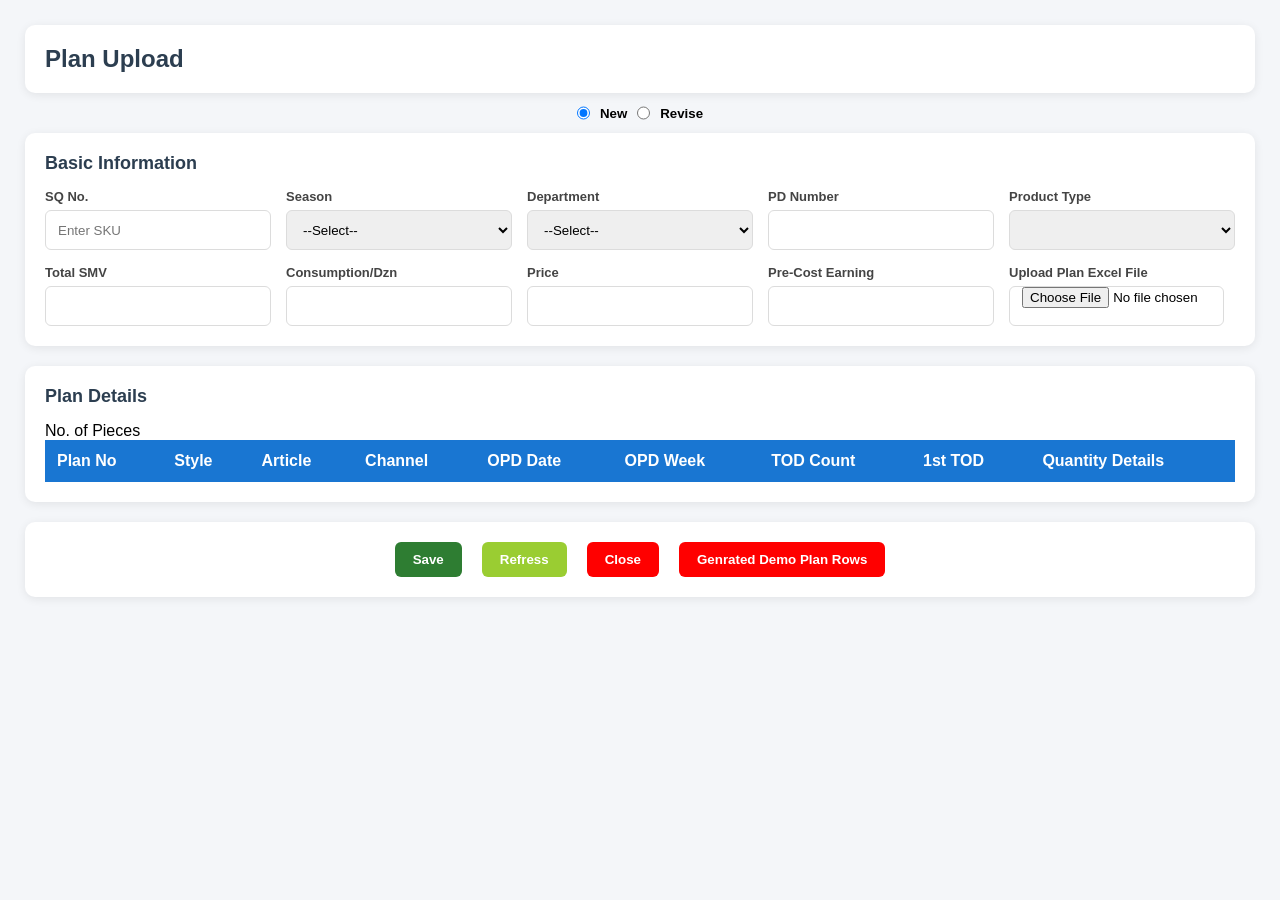
<file: OPD_TOD_Plan_Upload.html>
<!DOCTYPE html>
<html lang="en">
<head>
<meta charset="UTF-8">
<meta name="viewport" content="width=device-width, initial-scale=1.0">
<title>SKU Based Plan Upload</title>

<style>

*{
    margin:0;
    padding:0;
    box-sizing:border-box;
    font-family:Segoe UI, Arial, sans-serif;
}

body{
    background:#f4f6f9;
    padding:25px;
}

.container{
    max-width:1600px;
    margin:auto;
}

.page-header{
    background:white;
    padding:20px;
    border-radius:10px;
    margin-bottom: 0px;
    box-shadow:0 2px 10px rgba(0,0,0,.08);
}

.page-header h1{
    font-size:24px;
    color:#2c3e50;
}

.card{
    background:white;
    border-radius:10px;
    padding:20px;
    box-shadow:0 2px 10px rgba(0,0,0,.08);
    margin-bottom:20px;
}

.card-title{
    font-size:18px;
    font-weight:600;
    margin-bottom:15px;
    color:#2c3e50;
}

.form-grid{
    display:grid;
    grid-template-columns:repeat(auto-fit,minmax(220px,1fr));
    gap:15px;
}

.form-group{
    display:flex;
    flex-direction:column;
}

label{
    margin-bottom:6px;
    font-size:13px;
    font-weight:600;
    color:#444;
}

input,
select{
    height:40px;
    border:1px solid #dcdcdc;
    border-radius:6px;
    padding:0 12px;
}

input:focus,
select:focus{
    outline:none;
    border-color:#1976d2;
}

.action-bar{
    display:flex;
    gap:10px;
    margin-top:20px;
    flex-wrap:wrap;
}

button{
    border:none;
    padding:10px 18px;
    border-radius:6px;
    cursor:pointer;
    font-weight:600;
}

.primary{
    background:#1976d2;
    color:white;
}

.secondary{
    background:#eceff1;
}

.success{
    background:#2e7d32;
    color:white;
}

table{
    width:100%;
    border-collapse:collapse;
}

th{
    background:#1976d2;
    color:white;
    padding:12px;
    text-align:left;
}

td{
    padding:12px;
    border-bottom:1px solid #eee;
}

tr:hover{
    background:#f7fbff;
}

.badge{
    background:#e3f2fd;
    color:#1565c0;
    padding:4px 10px;
    border-radius:20px;
    font-size:12px;
}

.modal{
    display:none;
    position:fixed;
    inset:0;
    background:rgba(0,0,0,.5);
    justify-content:center;
    align-items:center;
}

.modal-content{
    width:700px;
    max-width:95%;
    background:white;
    border-radius:10px;
    padding:20px;
}

.modal-header{
    display:flex;
    justify-content:space-between;
    align-items:center;
    margin-bottom:15px;
}

.close-btn{
    background:red;
    color:white;
}

.small-table th{
    background:#455a64;
}


.info{
    background:#f1f8e9;
    border-left:4px solid #689f38;
    padding:12px;
    margin-top:15px;
}

</style>
</head>

<body>

<div class="container">

    <div class="page-header">
        <h1>Plan Upload</h1>
    </div>
    <div style="display: flex; gap: 10px; align-items: center; justify-content: center;">
        <input type="radio" name="status" value="new" checked><h5>New</h5> <input type="radio" name="status" value="revise"><h5>Revise</h5> 
    </div>

    <div class="card">

        <div class="card-title">Basic Information</div>

        <div class="form-grid">
            <div class="form-group" id="skuContainer">
                <label>SQ No.</label>

                <!-- Default: text input -->
                <input type="text" id="skuInput" placeholder="Enter SKU">

                <!-- Dropdown (hidden by default) -->
                <select id="skuSelect" style="display:none;">
                    <option value="">Select SQ No.</option>
                    <option value="SKU001">SKU001</option>
                    <option value="SKU002">SKU002</option>
                    <option value="SKU003">SKU003</option>
                </select>
            </div>

            <div class="form-group">
                <label>Season</label>
                <select id="ddlDepartment0" class="form-control select2 Department select2-hidden-accessible" tabindex="-1" aria-hidden="true"> 
                    <option value="-1">--Select--</option><option value="20">Winter(Win)</option><option value="21">Summer(SUM)</option><option value="22">General(GEN)</option><option value="43">Season-1(S-1)</option><option value="44">Season-3(S-3)</option><option value="74">0-2021(202101)</option><option value="76">1-2021</option><option value="77">2-2021</option><option value="78">3-2021</option><option value="79">4-2021</option><option value="80">5-2021</option><option value="82">6-2021</option><option value="83">7-2021</option><option value="84">8-2021</option><option value="85">9-2021</option><option value="86">0-2021</option><option value="87">0-2022(202200)</option><option value="88">1-2022(202201)</option><option value="90">2-2022(202202)</option><option value="91">3-2022(202203)</option><option value="92">4-2022(202204)</option><option value="93">5-2022(202205)</option><option value="94">6-2022(202206)</option><option value="96">7-2023(202307)</option><option value="99">8-2023(202308)</option><option value="105">9-2024(202409)</option><option value="107">0-2025(202500)</option><option value="108">1-2025(202501)</option><option value="109">4-2026(202604)</option><option value="110">3-2026(202603)</option><option value="111">4-2027(202704)</option><option value="112">5-2027(202705)</option><option value="113">6-2028(202806)</option><option value="114">7-2028(202807)</option><option value="115">8-2029(202908)</option><option value="116">9-2029(202909)</option><option value="232">0-2024(202400)</option><option value="498">2-2025(202502)</option><option value="499">3-2025(202503)</option>
                </select>
            </div>

            <div class="form-group">
                <label>Department</label>
                <select name="department" id="department">
                    <option value="-1">--Select--</option>
                    <option value="51">8748 (Division 16)</option>
                    <option value="53">Baby Girls (6525)</option>
                    <option value="54">Baby Girls (7050)</option>
                    <option value="55">Baby Girls (7814)</option>
                    <option value="56">Baby Boys (6545)</option>
                    <option value="57">Newborn (6564)</option>
                    <option value="58">Young Boys (8748)</option>
                    <option value="59">Small H&amp;M Boys (7648)</option>
                    <option value="60">H&amp;M boys (7848)</option>
                    <option value="61">Lic. Boys (7659)</option>
                    <option value="62">Boys NW (4215)</option>
                    <option value="63">Young Girls (8716)</option>
                    <option value="64">Small Girls (7616)</option>
                    <option value="65">Lic. Girls (8815)</option>
                    <option value="66">Lic. Girls (7819)</option>
                    <option value="67">Girls NW (7922)</option>
                    <option value="68">Girls NW (7932)</option>
                    <option value="69">H&amp;M Accessories (2950)</option>
                    <option value="70">H&amp;M Accessories (4212)</option>
                    <option value="71">H&amp;M Accessories (4312)</option>
                    <option value="96">Boys (8854)</option>
                    <option value="97">Young Girl (7854)</option>
                    <option value="98">H&amp;M BOYS (7878)</option>
                    <option value="99">Newborn PJ (6563)</option>
                    <option value="100">Nightwear (4225)</option>
                    <option value="102">Small Girls (7820)</option>
                    <option value="143">Baby (6289)</option>
                    <option value="152">Boys (7879)</option>
                    <option value="154">Young Girl (7821)</option>
                    <option value="330">Ladies Divided (1347)</option>
                    <option value="331">Divided Fancy (1640)</option>
                    <option value="336">Baby Girls (6287)</option>
                    <option value="454">Baby Girls (7652)</option>
                </select>
            </div>

            <div class="form-group">
                <label>PD Number</label>
                <input type="text">
            </div>

            <div class="form-group">
                <label>Product Type</label>
                <select name="productType" id="productType">
                    <option value="" disabled>Select Product Type</option>
                </select>
            </div>

            <div class="form-group">
                <label>Total SMV</label>
                <input type="number">
            </div>

            <div class="form-group">
                <label>Consumption/Dzn</label>
                <input type="number">
            </div>

            <div class="form-group">
                <label>Price</label>
                <input type="number">
            </div>

            <div class="form-group">
                <label>Pre-Cost Earning</label>
                <input type="number">
            </div>

            <div class="form-group">
                <label for="">Upload Plan Excel File</label>
                    <input type="file" accept=".xlsx,.xls" id="excelFile" style="width: 95%;">
            </div>

        </div>

    </div>



    <div class="card">

        <div class="card-title">Plan Details</div>

        <table>

            <thead>
            <tr>
                <th>Plan No</th>
                <th>Style</th>
                <th>Article</th>
                <th>Channel</th>
                <th>OPD Date</th>
                <th>OPD Week</th>
                <th>TOD Count</th>
                <th>1st TOD</th>
                <tn>No. of Pieces</tn>
                <th>Quantity Details</th>
            </tr>
            </thead>

            <tbody id="planTableBody">

            </tbody>

        </table>

    </div>

</div>

<div class="modal" id="qtyModal">

    <div class="modal-content">

        <div class="modal-header">
            <h3>TOD Quantity Details</h3>
            <button class="close-btn" onclick="closeModal()">Close</button>
        </div>

        <table class="small-table">

            <thead>
            <tr>
                <th>TOD Date</th>
                <th>TOD Week</th>
                <th>Quantity</th>
            </tr>
            </thead>

            <tbody id="qtyTableBody">

            </tbody>

        </table>

    </div>

</div>
 
<div class="card" style="display: flex; align-items: center; justify-content: center; gap: 20px;">
    <button class="success">Save</button>
    <button class="success" style="background-color: yellowgreen;">Refress</button>
    <button class="close-btn" >Close</button>
    <button class="close-btn" onclick="generatePlans()" >Genrated Demo Plan Rows</button>

    
</div>

<script>

const qtyData = {
    PLAN001:[
        {week:"W30",qty:1200},
        {week:"W31",qty:1500},
        {week:"W32",qty:1800},
        {week:"W33",qty:1000}
    ],
    PLAN002:[
        {week:"W35",qty:2000},
        {week:"W36",qty:1500},
        {week:"W37",qty:1700}
    ]
};

const radios = document.querySelectorAll('input[name="status"]');
const textInput = document.getElementById("skuInput");
const selectInput = document.getElementById("skuSelect");

radios.forEach(radio => {
    radio.addEventListener("change", function () {
        if (this.value === "revise") {
            // show dropdown
            textInput.style.display = "none";
            selectInput.style.display = "block";
        } else {
            // show text input
            textInput.style.display = "block";
            selectInput.style.display = "none";
        }
    });
});

function generatePlans(){

    const tbody = document.getElementById("planTableBody");

    tbody.innerHTML = `

    <tr>
        <td>PLAN001</td>
        <td><input type="text" value="STYLE-1001"></td>
        <td><input type="text" value="17-402"></td>
        <td><select class="badge"> <option selected>Online</option> <option >Store</option></select></td>
        <td><input type="date" value="2026-06-16"></td>
        <td>4</td>
        <td>W30</td>
        <td>
            <button class="primary"
                onclick="showQty('PLAN001')">
                View
            </button>
        </td>
    </tr>

    <tr>
        <td>PLAN002</td>
        <td><input type="text" value="STYLE-1001"></td>
        <td><input type="text" value="17-402"></td>
        <td><select class="badge"> <option >Online</option> <option selected>Store</option></select></td>
        <td><input type="date" value="2026-08-05"</td>
        <td>3</td>
        <td>W35</td>
        <td>
            <button class="primary"
                onclick="showQty('PLAN002')">
                View
            </button>
        </td>
    </tr>

    `;
}
document.getElementById("excelFile").addEventListener("change", generatePlans);

function showQty(planNo){

    let rows = "";

    qtyData[planNo].forEach(item=>{

        rows += `
        <tr>
            <td style="width: 50%;"><select style="width: 80%;"> <option selected>${item.week}</option> </select></td>
            <td style="width: 50%;"><input style="width: 80%;" value="${item.qty}" type="number"></td>
        </tr>
        `;

    });

    document.getElementById("qtyTableBody").innerHTML = rows;

    document.getElementById("qtyModal").style.display="flex";
}

function closeModal(){
    document.getElementById("qtyModal").style.display="none";
}

</script>

</body>
</html>
</file>
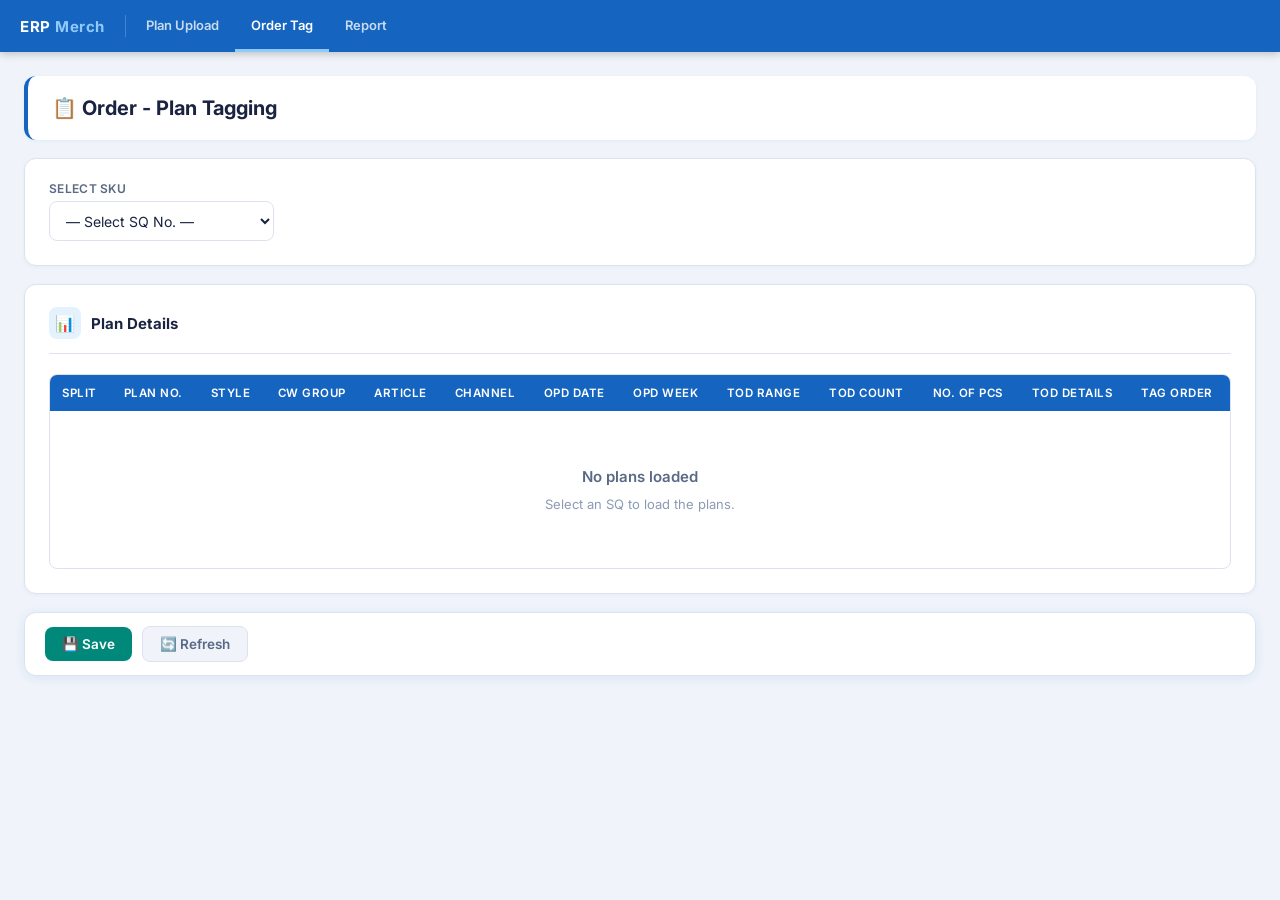
<file: Order_Tag.html>
<!DOCTYPE html>
<html lang="en">
<head>
<meta charset="UTF-8">
<meta name="viewport" content="width=device-width, initial-scale=1.0">
<title>Plan Upload · ERP Merchandising</title>
<link rel="stylesheet" href="common.css">
<style>
    .channel-select:hover
    {
        background:var(--accent);
        color:white;
    }
</style>

</head>

<body>

<!-- NAV -->
<nav class="topnav">
  <span class="topnav-logo"><a style="text-decoration: none; color: inherit;" href="index.html">ERP <span>Merch</span></a></span>
  <div class="nav-sep"></div>
  <a class="nav-link" href="Plan_Upload.html">Plan Upload</a>
  <a class="nav-link active" href="Order_Tag.html">Order Tag</a>
  <a class="nav-link " href="Report.html">Report</a>
</nav>


<div class="wrapper">

  <!-- PAGE HEADER -->
    <div class="page-header">
        <div class="page-header-left">
            <h1>📋 Order - Plan Tagging</h1>
        </div>
    </div>

  <!-- BASIC INFO CARD -->
    <div class="card">
        <div class="form-grid">

            <div class="form-group">
                <label>Select SKU</label>
                <select id="skuSelect" onchange="onSQSelected(this.value)">
                    <option value="">— Select SQ No. —</option>
                    <option value="SQ0132555">SQ0132555</option>
                    <option value="SQ0180451">SQ0180451</option>
                    <option value="SQ0143636">SQ0143636</option>
                </select>
            </div>
        </div>
    </div>

  <!-- PLAN TABLE -->
  <div class="card">
    <div class="card-header">
      <div class="card-header-icon">📊</div>
      <div>
        <div class="card-title">Plan Details</div>
      </div>
    </div>
    <div class="table-wrapper">
      <table>
        <thead>
          <tr>
            <th>Split</th>
            <th>Plan No.</th>
            <th>Style</th>
            <th>CW Group</th>
            <th>Article</th>
            <th>Channel</th>
            <th>OPD Date</th>
            <th>OPD Week</th>
            <th>TOD Range</th>
            <th>TOD Count</th>
            <th>No. of Pcs</th>
            <th>TOD Details</th>
            <th>Tag Order</th>
          </tr>
        </thead>
        <tbody id="planTableBody">
          <tr id="emptyRow">
            <td colspan="16">
              <div class="empty-state">
                <h3>No plans loaded</h3>
                <p>Select an SQ to load the plans.</p>
              </div>
            </td>
          </tr>
        </tbody>
      </table>
    </div>
  </div>

  <!-- ACTION BAR -->
    <div class="action-bar">
        <button class="btn btn-success" onclick="savePlan()">💾 Save </button>
        <button class="btn btn-ghost" onclick="refreshPage()">🔄 Refresh</button>
    </div>
</div>

<!-- TOD MODAL -->
<div class="modal-overlay" id="qtyModal">
  <div class="modal-box">
    <div class="modal-head">
      <div class="modal-head-left">
        <h3>TOD Quantity Details</h3>
        <span class="plan-badge" id="modalPlanBadge"></span>
      </div>
    </div>
    <div class="modal-body">
      <div class="table-wrapper" style="border-radius:8px">
        <table class="qty-table">
        <colgroup>
            <col style="width:30px;">
            <col style="width:110px;">
            <col style="width:160px;">
            <col style="width:120px;">
            <col style="width:30px;">
        </colgroup>
          <thead>
            <tr>
              <th>#</th><th>TOD Week</th><th>TOD Date</th>
              <th>Qty (Pcs)</th>
              <th></th>
            </tr>
          </thead>
          <tbody id="qtyTableBody"></tbody>
        </table>
      </div>
      <div class="qty-total">
        <div class="qty-total-item"><span>Total Qty (Pcs)</span><span id="qtyModalTotalPcs">0</span></div>

      </div>
    </div>
    <div class="modal-foot">
      <button class="btn btn-ghost" onclick="closeModal()">Cancel</button>
      <button class="btn btn-primary" onclick="saveModalQty()">✓ Apply</button>
    </div>
  </div>
</div>

<div class="toast-container" id="toastContainer"></div>

<script src="Demo_Data.js"></script>


<script>
    const planTodStore = {};
    let activePlanNo = null;

    function onSQSelected(sqNo) {
  if (!sqNo) {
    document.getElementById("sqBanner").classList.remove("visible");
    clearAll(true);
    return;
  }
  const data = SQ_DB[sqNo];
  if (!data) { showToast("⚠️ No data found for " + sqNo, "warning"); return; }

  loadPlansFromDB(data.plans);

}

// ═══════════════════════════════════════════════════════════════
//  LOAD PLANS INTO TABLE
// ═══════════════════════════════════════════════════════════════
function loadPlansFromDB(plans) {
  // Deep-clone into live store
  plans.forEach(p => { planTodStore[p.planNo] = JSON.parse(JSON.stringify(p.tods)); });
  const tbody = document.getElementById("planTableBody");
  tbody.innerHTML = "";
  plans.forEach(p => tbody.appendChild(buildRow(p)));
}

// ═══════════════════════════════════════════════════════════════
//  BUILD A PLAN ROW
// ═══════════════════════════════════════════════════════════════
function calcNoPieces(tods) {
  const tp = tods.reduce((s,t) => s + (t.qtyPcs   || 0), 0);
  const tk = tods.reduce((s,t) => s + (t.qtyPacks || 0), 0);
  return tk ? Math.max(1, Math.min(10, Math.round(tp / tk))) : 2;
}

function buildNoPiecesSelect(val) {
  return `<select style="height:30px;font-size:12.5px;padding:0 6px;width:64px;" disabled>${
    Array.from({length:10},(_,i)=>i+1).map(v=>`<option${v===val?" selected":""}>${v}</option>`).join("")
  }</select>`;
}

function buildRow(p) {
  const tods       = planTodStore[p.planNo] || [];
  const totalPcs   = tods.reduce((s,t)=>s+(t.qtyPcs  ||0),0);
  const totalPacks = tods.reduce((s,t)=>s+(t.qtyPacks||0),0);
  const noPieces   = calcNoPieces(tods);

  const tr = document.createElement("tr");
  tr.dataset.planNo = p.planNo;
  tr.innerHTML = `
    <td><button class="channel-select" onclick="SplitPlan(this)">Split</button></td>
    <td><span class="plan-no">${p.planNo}</span></td>
    <td style="max-width:150px;font-size:12px;color:var(--text-secondary)"><input disabled type="text" value="${p.productDev}" style="min-width:96px"></td>
    <td style="max-width:180px;font-size:12px"><input type="text" disabled value="${p.colourwayGroup}" style="min-width:96px"></td>
    <td><input type="text" disabled value="${p.article}" style="min-width:50px"></td>
    <td>
      <select class="channel-select" disabled>
        <option${p.channel==="Online"?" selected":""}>Online</option>
        <option${p.channel==="Store"?" selected":""}>Store</option>
      </select>
    </td>
    <td><input disabled type="date" value="${p.opdDate}" style="min-width:100px" onchange="updateOpdWeek(this)"></td>
    <td><span class="week-badge opd-week-badge">${p.opdWeek}</span></td>
    <td style="font-size:11.5px;color:var(--text-muted);white-space:nowrap" class="tod-range">${p.todRange||"—"}</td>
    <td><span class="tod-count">${tods.length}</span></td>
    <td class="no-pieces-cell">${buildNoPiecesSelect(noPieces)}</td>
    <td>
      <button class="btn-qty" onclick="showQty('${p.planNo}','${p.channel}')">${totalPcs.toLocaleString()}</button>
    </td>
    <td>
        <select>
            <option>Select Order</option>
            <option>65416-6524</option>
            <option>65416-6524</option>
            <option>65416-6524</option>
        </select>
    </td>
  `;
  return tr;
}



//Split
function splitQty(qty) {
    qty = parseInt(String(qty).replace(/,/g, ""), 10) || 0;

    return [
        Math.ceil(qty / 2),
        Math.floor(qty / 2)
    ];
}

function formatNumber(num) {
    return num.toLocaleString("en-US");
}
function SplitPlan(btn) {

    const parentRow = btn.closest("tr");
    if (!parentRow) return;

    const parentPlan = parentRow.querySelector(".plan-no").textContent.trim();

    const childPlan1 = parentPlan + "-1";
    const childPlan2 = parentPlan + "-2";

    //-----------------------------------------
    // Clone rows
    //-----------------------------------------
    const row1 = parentRow.cloneNode(true);
    const row2 = parentRow.cloneNode(true);

    //-----------------------------------------
    // Update Plan Numbers
    //-----------------------------------------
    row1.querySelector(".plan-no").textContent = childPlan1;
    row2.querySelector(".plan-no").textContent = childPlan2;

    row1.dataset.planNo = childPlan1;
    row2.dataset.planNo = childPlan2;

    //-----------------------------------------
    // Get Channel
    //-----------------------------------------
    const channel =
        parentRow.querySelector(".channel-select")?.value || "Online";

    //-----------------------------------------
    // Split TOD Store
    //-----------------------------------------
    const originalData = structuredClone(planTodStore[parentPlan] || []);

    const data1 = structuredClone(originalData);
    const data2 = structuredClone(originalData);

    let total1 = 0;
    let total2 = 0;

    data1.forEach((item, i) => {

        const [q1, q2] = splitQty(item.qtyPcs);

        data1[i].qtyPcs = q1;
        data2[i].qtyPcs = q2;

        total1 += q1;
        total2 += q2;

    });

    planTodStore[childPlan1] = data1;
    planTodStore[childPlan2] = data2;

    delete planTodStore[parentPlan];

    //-----------------------------------------
    // Qty Buttons
    //-----------------------------------------
    const btn1 = row1.querySelector(".btn-qty");
    const btn2 = row2.querySelector(".btn-qty");

    btn1.textContent = formatNumber(total1);
    btn2.textContent = formatNumber(total2);

    btn1.setAttribute(
        "onclick",
        `showQty('${childPlan1}','${channel}')`
    );

    btn2.setAttribute(
        "onclick",
        `showQty('${childPlan2}','${channel}')`
    );

    //-----------------------------------------
    // TOD Count
    //-----------------------------------------
    row1.querySelector(".tod-count").textContent = data1.length;
    row2.querySelector(".tod-count").textContent = data2.length;

    //-----------------------------------------
    // TOD Range
    //-----------------------------------------
    if (data1.length) {

        const minWeek = data1[0].week.split(" ")[0];
        const maxWeek = data1[data1.length - 1].week;

        row1.querySelector(".tod-range").textContent =
            `${minWeek} - ${maxWeek}`;

        row2.querySelector(".tod-range").textContent =
            `${minWeek} - ${maxWeek}`;
    }
    //-----------------------------------------
    // No Pieces
    //-----------------------------------------
/*     const npc1 = row1.querySelector(".no-pieces-cell");
    console.log(npc1);
    const npc2 = row2.querySelector(".no-pieces-cell");

    if (npc1)
        npc1.innerHTML = buildNoPiecesSelect(calcNoPieces(data1));

    if (npc2)
        npc2.innerHTML = buildNoPiecesSelect(calcNoPieces(data2)); */

    //-----------------------------------------
    // Insert & Remove
    //-----------------------------------------
    parentRow.parentNode.insertBefore(row1, parentRow);
    parentRow.parentNode.insertBefore(row2, parentRow);
    parentRow.remove();

    showToast(
        `${parentPlan} split into ${childPlan1} and ${childPlan2}`,
        "success"
    );

}



// ═══════════════════════════════════════════════════════════════
//  MODAL
// ═══════════════════════════════════════════════════════════════
function showQty(planNo, channel) {
  activePlanNo = planNo;
  document.getElementById("modalPlanBadge").textContent    = planNo;
  renderQtyRows(planTodStore[planNo] || []);
  document.getElementById("qtyModal").classList.add("open");
}

function weekOpts(selected) {
  let out = "";
  for (let yr = 2025; yr <= 2027; yr++)
    for (let w = 1; w <= 52; w++) {
      const v = "w" + w + " " + yr;
      out += `<option${v===selected?" selected":""}>${v}</option>`;
    }
  return out;
}

function renderQtyRows(data) {
  const tbody = document.getElementById("qtyTableBody");
  tbody.innerHTML = "";
  data.forEach((item, idx) => {
    const tr = document.createElement("tr");
    tr.innerHTML = `
      <td style="color:var(--text-muted);font-size:11.5px;font-weight:600;">${idx+1}</td>
      <td><select onchange="recalcModal()" class="tod-week" disabled >${weekOpts(item.week)}</select></td>
      <td><input type="date" value="${item.date||""}" disabled onchange="updateTODWeek(this)" ></td>
      <td><input type="number" value="${item.qtyPcs||0}" disabled min="0" oninput="recalcModal()"></td>
      <td><button class="btn-del" onclick="deleteTODRow(this)" title="Remove">✕</button>
    `;
    tbody.appendChild(tr);
  });
  recalcModal();
}
function recalcModal() {
  let tp = 0, tk = 0;
  document.querySelectorAll("#qtyTableBody tr").forEach(r => {
    const ins = r.querySelectorAll("input[type='number']");
    tp += parseInt(ins[0]?.value)||0;
  });
  document.getElementById("qtyModalTotalPcs").textContent   = tp.toLocaleString();
}

function deleteTODRow(btn) {
  btn.closest("tr").remove();
  recalcModal();
}


function saveModalQty() {
  const rows    = document.querySelectorAll("#qtyTableBody tr");
  const updated = Array.from(rows).map(r => {
    const sel  = r.querySelector("select");
    const ins  = r.querySelectorAll("input[type='number']");
    const dIn  = r.querySelector("input[type='date']");
    return { week:sel?.value||"", date:dIn?.value||"",
             qtyPcs:parseInt(ins[0]?.value)||0 };
  });
  planTodStore[activePlanNo] = updated;

  const planRow = document.querySelector(`tr[data-plan-no="${activePlanNo}"]`);
  if (planRow) {
    const tp = updated.reduce((s,t)=>s+t.qtyPcs,0);
    planRow.querySelector(".tod-count").textContent = updated.length;

    const minWeekRow = updated.reduce((a, b) => {
        const getWeek = (w) => 
            parseInt(w.week.split(" ")[0].replace("w", ""));
        return getWeek(b) < getWeek(a) ? b : a;
    });
    const minWeek = minWeekRow.week.split(" ")[0];

    const maxWeekRow = updated.reduce((a, b) => {
        const getWeek = (w) => 
            parseInt(w.week.split(" ")[0].replace("w", ""));
        return getWeek(b) > getWeek(a) ? b : a;
    });

    const maxWeek = maxWeekRow.week;

    planRow.querySelector(".tod-range").textContent = minWeek + ' - ' + maxWeek;
    
    const btn = planRow.querySelector(".btn-qty");
    if (btn) btn.innerHTML = `${tp.toLocaleString()}`;
    const npc = planRow.querySelector(".no-pieces-cell");
    if (npc) npc.innerHTML = buildNoPiecesSelect(calcNoPieces(updated));
  }
  closeModal();
  showToast("✅ TOD quantities updated for " + activePlanNo, "success");
}

function closeModal() { document.getElementById("qtyModal").classList.remove("open"); }
document.getElementById("qtyModal").addEventListener("click", e => { if (e.target===document.getElementById("qtyModal")) closeModal(); });



function refreshPage() {
  console.log(document.getElementById("skuSelect").value);
    onSQSelected(document.getElementById("skuSelect").value);
  }

function showToast(msg, type="success") {
  const c  = document.getElementById("toastContainer");
  const el = document.createElement("div");
  el.className = "toast "+type;
  el.textContent = msg;
  c.appendChild(el);
  setTimeout(()=>el.remove(), 3200);
}


</script>

</body>
</html>
</file>
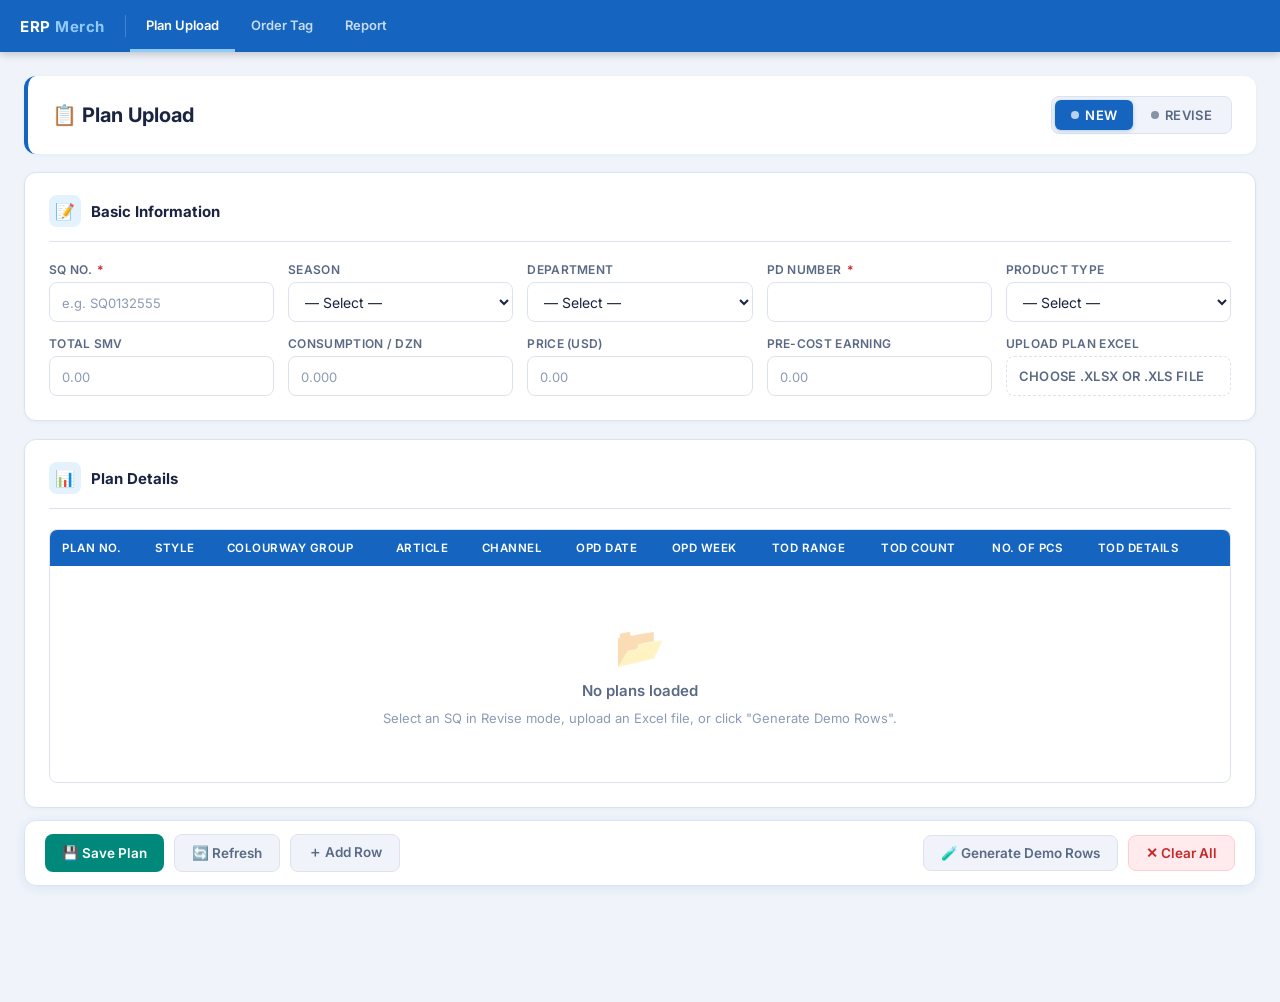
<file: Plan_Upload.html>
<!DOCTYPE html>
<html lang="en">
<head>
<meta charset="UTF-8">
<meta name="viewport" content="width=device-width, initial-scale=1.0">
<title>Plan Upload · ERP Merchandising</title>
<link rel="stylesheet" href="common.css">
</head>
<body>

<!-- NAV -->
<nav class="topnav">
  <span class="topnav-logo"><a style="text-decoration: none; color: inherit;" href="index.html">ERP <span>Merch</span></a></span>
  <div class="nav-sep"></div>
  <a class="nav-link active" href="Plan_Upload.html">Plan Upload</a>
  <a class="nav-link" href="Order_Tag.html">Order Tag</a>
  <a class="nav-link " href="Report.html">Report</a>
</nav>

<div class="wrapper">

  <!-- PAGE HEADER -->
  <div class="page-header">
    <div class="page-header-left">
      <h1>📋 Plan Upload</h1>
    </div>
    <div class="mode-toggle">
      <input type="radio" name="status" id="mode-new" value="new" checked>
      <label for="mode-new"><span class="mode-dot"></span> New</label>
      <input type="radio" name="status" id="mode-revise" value="revise">
      <label for="mode-revise"><span class="mode-dot"></span> Revise</label>
    </div>
  </div>

  <!-- BASIC INFO CARD -->
  <div class="card">
    <div class="card-header">
      <div class="card-header-icon">📝</div>
      <div>
        <div class="card-title">Basic Information</div>
      </div>
    </div>

    <div class="form-grid">

      <!-- SQ No -->
      <div class="form-group">
        <label>SQ No. <span class="req">*</span></label>
        <input type="text" id="skuInput" placeholder="e.g. SQ0132555">
        <select id="skuSelect" style="display:none;" onchange="onSQSelected(this.value)">
          <option value="">— Select SQ No. —</option>
          <option value="SQ0132555">SQ0132555</option>
          <option value="SQ0180451">SQ0180451</option>
          <option value="SQ0143636">SQ0143636</option>
        </select>
      </div>

      <!-- Season -->
      <div class="form-group">
        <label>Season</label>
        <select id="ddlSeason">
          <option value="-1">— Select —</option>
          <option value="108">1-2025 (202501)</option>
          <option value="498">2-2025 (202502)</option>
          <option value="499">3-2025 (202503)</option>
          <option value="109">4-2026 (202604)</option>
          <option value="110">3-2026 (202603)</option>
          <option value="20">Winter (Win)</option>
          <option value="21">Summer (SUM)</option>
          <option value="22">General (GEN)</option>
        </select>
      </div>

      <!-- Department -->
      <div class="form-group">
        <label>Department</label>
        <select id="department">
          <option value="-1">— Select —</option>
          <option value="57">Newborn (6564)</option>
          <option value="56">Baby Boys (6545)</option>
          <option value="53">Baby Girls (6525)</option>
          <option value="54">Baby Girls (7050)</option>
          <option value="58">Young Boys (8748)</option>
          <option value="59">Small H&amp;M Boys (7648)</option>
          <option value="60">H&amp;M Boys (7848)</option>
          <option value="63">Young Girls (8716)</option>
          <option value="64">Small Girls (7616)</option>
          <option value="69">H&amp;M Accessories (2950)</option>
          <option value="330">Ladies Divided (1347)</option>
          <option value="331">Divided Fancy (1640)</option>
        </select>
      </div>

      <!-- PD Number -->
      <div class="form-group">
        <label>PD Number <span class="req">*</span></label>
        <input type="text" id="pdNumber">
      </div>

      <!-- Product Type -->
      <div class="form-group">
        <label>Product Type</label>
        <select id="productType">
          <option value="">— Select —</option>
          <option value="knit">Knit</option>
          <option value="woven">Woven</option>
          <option value="denim">Denim</option>
          <option value="set">Set</option>
          <option value="outerwear">Outerwear</option>
          <option value="accessories">Accessories</option>
        </select>
      </div>

      <!-- Total SMV -->
      <div class="form-group">
        <label>Total SMV</label>
        <input type="number" id="totalSMV" placeholder="0.00" step="0.01" min="0">
      </div>

      <!-- Consumption -->
      <div class="form-group">
        <label>Consumption / Dzn</label>
        <input type="number" id="consumption" placeholder="0.000" step="0.001" min="0">
      </div>

      <!-- Price -->
      <div class="form-group">
        <label>Price (USD)</label>
        <input type="number" id="price" placeholder="0.00" step="0.01" min="0">
      </div>

      <!-- Pre-Cost Earning -->
      <div class="form-group">
        <label>Pre-Cost Earning</label>
        <input type="number" id="preCostEarning" placeholder="0.00" step="0.01" min="0">
      </div>

      <!-- Upload -->
      <div class="form-group">
        <label>Upload Plan Excel</label>
        <label class="file-label" id="fileLabel" for="excelFile">
            <span id="fileLabelText">Choose .xlsx or .xls file</span>
        </label>
        <input type="file" id="excelFile" accept=".xlsx,.xls">
      </div>

    </div>


    <div class="info-strip" id="infoStrip" style="display:none;">
      ✅ <span id="infoText"></span>
    </div>
  </div>

  <!-- STATS -->
  <div class="stats-row" id="statsRow" style="display:none;">
    <div class="stat-chip"><span class="stat-label">Total Plans</span><span class="stat-value primary" id="stat-plans">0</span></div>
    <div class="stat-chip"><span class="stat-label">Total TODs</span><span class="stat-value" id="stat-tods">0</span></div>
    <div class="stat-chip"><span class="stat-label">Total Qty (Pcs)</span><span class="stat-value accent" id="stat-pieces">0</span></div>
    <div class="stat-chip"><span class="stat-label">Channels</span><span class="stat-value" id="stat-channels">0</span></div>
  </div>

  <!-- PLAN TABLE -->
  <div class="card">
    <div class="card-header">
      <div class="card-header-icon">📊</div>
      <div>
        <div class="card-title">Plan Details</div>
      </div>
    </div>
    <div class="table-wrapper">
      <table>
        <thead>
          <tr>
            <th>Plan No.</th>
            <th>Style</th>
            <th>Colourway Group</th>
            <th>Article</th>
            <th>Channel</th>
            <th>OPD Date</th>
            <th>OPD Week</th>
            <th>TOD Range</th>
            <th>TOD Count</th>
            <th>No. of Pcs</th>
            <th>TOD Details</th>
            <th></th>
          </tr>
        </thead>
        <tbody id="planTableBody">
          <tr id="emptyRow">
            <td colspan="16">
              <div class="empty-state">
                <div class="empty-icon">📂</div>
                <h3>No plans loaded</h3>
                <p>Select an SQ in Revise mode, upload an Excel file, or click "Generate Demo Rows".</p>
              </div>
            </td>
          </tr>
        </tbody>
      </table>
    </div>
  </div>

  <!-- ACTION BAR -->
  <div class="action-bar">
    <div class="action-bar-left">
      <button class="btn btn-success" onclick="savePlan()">💾 Save Plan</button>
      <button class="btn btn-ghost" onclick="refreshPage()">🔄 Refresh</button>
      <button class="btn btn-ghost" onclick="addEmptyRow()">＋ Add Row</button>
    </div>
    <div class="action-bar-right">
      <button class="btn btn-ghost" onclick="generatePlans()">🧪 Generate Demo Rows</button>
      <button class="btn btn-danger-ghost" onclick="clearAll()">✕ Clear All</button>
    </div>
  </div>
</div>

<!-- TOD MODAL -->
<div class="modal-overlay" id="qtyModal">
  <div class="modal-box">
    <div class="modal-head">
      <div class="modal-head-left">
        <h3>TOD Quantity Details</h3>
        <span class="plan-badge" id="modalPlanBadge"></span>
      </div>
      <div class="modal-head-actions">
        <button class="btn btn-warn" onclick="shiftWeeksPlus1()">⏩ TOD Week +1</button>
        <button class="btn btn-warn" onclick="shiftWeeksMinus1()">⏩ TOD Week -1</button>
      </div>
    </div>
    <div class="modal-body">
      <div class="table-wrapper" style="border-radius:8px">
        <table class="qty-table">
        <colgroup>
            <col style="width:30px;">
            <col style="width:110px;">
            <col style="width:160px;">
            <col style="width:120px;">
            <col style="width:30px;">
        </colgroup>
          <thead>
            <tr>
              <th>#</th><th>TOD Week</th><th>TOD Date</th>
              <th>Qty (Pcs)</th>
              <th></th>
            </tr>
          </thead>
          <tbody id="qtyTableBody"></tbody>
        </table>
      </div>
      <button class="btn-add-tod" onclick="addTodRow()">＋ Add TOD Row</button>
      <div class="qty-total">
        <div class="qty-total-item"><span>Total Qty (Pcs)</span><span id="qtyModalTotalPcs">0</span></div>

      </div>
    </div>
    <div class="modal-foot">
      <button class="btn btn-ghost" onclick="closeModal()">Cancel</button>
      <button class="btn btn-primary" onclick="saveModalQty()">✓ Apply</button>
    </div>
  </div>
</div>

<div class="toast-container" id="toastContainer"></div>


<script src="Demo_Data.js"></script>
<script src="Modal_Functions.js"></script>

<script>


// per-plan live TOD store (mutated by modal)
const planTodStore = {};
let activePlanNo = null;

// ═══════════════════════════════════════════════════════════════
//  ISO WEEK (Monday-start)
// ═══════════════════════════════════════════════════════════════
function getISOWeek(dateStr) {
  if (!dateStr) return "—";
  const d = new Date(dateStr + "T00:00:00");
  const day = d.getDay() === 0 ? 7 : d.getDay();
  d.setDate(d.getDate() + 4 - day);
  const yearStart = new Date(d.getFullYear(), 0, 1);
  const wk = Math.ceil(((d - yearStart) / 86400000 + 1) / 7);
  return "w" + wk + " " + d.getFullYear();
}

function shiftWeekStr(wkStr, delta) {
  const m = wkStr.match(/w(\d+)\s+(\d{4})/i);
  if (!m) return wkStr;
  let wk = parseInt(m[1]) + delta, yr = parseInt(m[2]);
  if (wk > 52) { wk -= 52; yr++; }
  if (wk < 1)  { wk += 52; yr--; }
  return "w" + wk + " " + yr;
}

// ═══════════════════════════════════════════════════════════════
//  MODE TOGGLE
// ═══════════════════════════════════════════════════════════════
document.querySelectorAll('input[name="status"]').forEach(r => {
  r.addEventListener("change", function () {
    const isRevise = this.value === "revise";
    document.getElementById("skuInput").style.display  = isRevise ? "none"  : "block";
    document.getElementById("skuSelect").style.display = isRevise ? "block" : "none";
    if (!isRevise) {
      // reset banner when going back to New
      document.getElementById("sqBanner").classList.remove("visible");
    }
  });
});

// ═══════════════════════════════════════════════════════════════
//  ON SQ SELECTED (Revise)
// ═══════════════════════════════════════════════════════════════
function onSQSelected(sqNo) {
  if (!sqNo) {
    document.getElementById("sqBanner").classList.remove("visible");
    clearAll(true);
    return;
  }
  const data = SQ_DB[sqNo];
  if (!data) { showToast("⚠️ No data found for " + sqNo, "warning"); return; }

  // ── Populate form fields ──
  setSelectVal("ddlSeason",   data.season);
  setSelectVal("department",  data.department);
  setSelectVal("productType", data.productType);
  document.getElementById("pdNumber").value   = data.pdNumber    || "";
  document.getElementById("totalSMV").value   = data.totalSMV   || "";
  document.getElementById("consumption").value= data.consumption || "";
  document.getElementById("price").value      = data.price       || "";
  document.getElementById("preCostEarning").value      = data.precostearning|| "";


  // ── Load plan rows ──
  loadPlansFromDB(data.plans);
  showToast("✅ SQ " + sqNo + " loaded — " + data.plans.length + " plan(s)", "success");
}

function setSelectVal(id, val) {
  const el = document.getElementById(id);
  for (let i = 0; i < el.options.length; i++) {
    if (el.options[i].value === val) { el.selectedIndex = i; return; }
  }
}

// ═══════════════════════════════════════════════════════════════
//  LOAD PLANS INTO TABLE
// ═══════════════════════════════════════════════════════════════
function loadPlansFromDB(plans) {
  // Deep-clone into live store
  plans.forEach(p => { planTodStore[p.planNo] = JSON.parse(JSON.stringify(p.tods)); });
  const tbody = document.getElementById("planTableBody");
  tbody.innerHTML = "";
  plans.forEach(p => tbody.appendChild(buildRow(p)));
  document.getElementById("statsRow").style.display = "grid";
  updateStats();
}

// ═══════════════════════════════════════════════════════════════
//  BUILD A PLAN ROW
// ═══════════════════════════════════════════════════════════════
function calcNoPieces(tods) {
  const tp = tods.reduce((s,t) => s + (t.qtyPcs   || 0), 0);
  const tk = tods.reduce((s,t) => s + (t.qtyPacks || 0), 0);
  return tk ? Math.max(1, Math.min(10, Math.round(tp / tk))) : 2;
}

function buildNoPiecesSelect(val) {
  return `<select style="height:30px;font-size:12.5px;padding:0 6px;width:64px;">${
    Array.from({length:10},(_,i)=>i+1).map(v=>`<option${v===val?" selected":""}>${v}</option>`).join("")
  }</select>`;
}

function buildRow(p) {
  const tods       = planTodStore[p.planNo] || [];
  const totalPcs   = tods.reduce((s,t)=>s+(t.qtyPcs  ||0),0);
  const totalPacks = tods.reduce((s,t)=>s+(t.qtyPacks||0),0);
  const noPieces   = calcNoPieces(tods);

  const tr = document.createElement("tr");
  tr.dataset.planNo = p.planNo;
  tr.innerHTML = `
    <td><span class="plan-no">${p.planNo}</span></td>
    <td style="max-width:150px;font-size:12px;color:var(--text-secondary)"><input type="text" value="${p.productDev}" style="min-width:96px"></td>
    <td style="max-width:180px;font-size:12px"><input type="text" value="${p.colourwayGroup}" style="min-width:96px"></td>
    <td><input type="text" value="${p.article}" style="min-width:96px"></td>
    <td>
      <select class="channel-select">
        <option${p.channel==="Online"?" selected":""}>Online</option>
        <option${p.channel==="Store"?" selected":""}>Store</option>
      </select>
    </td>
    <td><input type="date" value="${p.opdDate}" style="min-width:132px" onchange="updateOpdWeek(this)"></td>
    <td><span class="week-badge opd-week-badge">${p.opdWeek}</span></td>
    <td style="font-size:11.5px;color:var(--text-muted);white-space:nowrap" class="tod-range">${p.todRange||"—"}</td>
    <td><span class="tod-count">${tods.length}</span></td>
    <td class="no-pieces-cell">${buildNoPiecesSelect(noPieces)}</td>
    <td>
      <button class="btn-qty" onclick="showQty('${p.planNo}','${p.channel}')">${totalPcs.toLocaleString()}</button>
    </td>
    <td><button class="btn-del" onclick="deleteRow(this)" title="Remove">✕</button></td>
  `;
  return tr;
}

function updateOpdWeek(input) {
  input.closest("tr").querySelector(".opd-week-badge").textContent = getISOWeek(input.value);
}

// ═══════════════════════════════════════════════════════════════
//  GENERATE DEMO ROWS (New mode fallback)
// ═══════════════════════════════════════════════════════════════
function generatePlans() {
  const data = SQ_DB["SQ0132555"];
  data.plans.forEach(p => { planTodStore[p.planNo] = JSON.parse(JSON.stringify(p.tods)); });
  const tbody = document.getElementById("planTableBody");
  tbody.innerHTML = "";
  data.plans.forEach(p => tbody.appendChild(buildRow(p)));
  document.getElementById("statsRow").style.display = "grid";
  updateStats();
  showToast("🧪 Demo rows loaded — SQ0132555 (MICHAEL_WD_SET, 2 plans)", "success");
}

// File upload triggers demo parse
document.getElementById("excelFile").addEventListener("change", function () {
  const file = this.files[0];
  if (file) {
    document.getElementById("fileLabel").classList.add("has-file");
    document.getElementById("fileLabelText").textContent = file.name;
    showToast("✅ File attached: " + file.name, "success");
    showInfoStrip(`"${file.name}" attached — click Save to process.`);
    generatePlans();
  }
});

// ═══════════════════════════════════════════════════════════════
//  ADD / DELETE ROW
// ═══════════════════════════════════════════════════════════════
function addEmptyRow() {
  const tbody  = document.getElementById("planTableBody");
  const count  = tbody.querySelectorAll("tr[data-plan-no]").length + 1;
  const no     = "PLAN" + String(count).padStart(3,"0");
  const today  = new Date().toISOString().slice(0,10);
  planTodStore[no] = [];
  tbody.appendChild(buildRow({
    planNo:no, productDev:"", colourwayGroup:"", article:"",
    pipe:"Regular Demand", channel:"Online",
    opdDate:today, opdWeek:getISOWeek(today),
    isw:"—", todRange:"—"
  }));
  document.getElementById("statsRow").style.display = "grid";
  updateStats();
}

function deleteRow(btn) {
  btn.closest("tr").remove();
  updateStats();
  const tbody = document.getElementById("planTableBody");
  if (!tbody.querySelectorAll("tr[data-plan-no]").length) {
    tbody.innerHTML = `<tr id="emptyRow"><td colspan="16"><div class="empty-state"><div class="empty-icon">📂</div><h3>No plans loaded</h3><p>Select an SQ in Revise mode, upload a file, or use Generate Demo Rows.</p></div></td></tr>`;
    document.getElementById("statsRow").style.display = "none";
  }
}

// ═══════════════════════════════════════════════════════════════
//  STATS
// ═══════════════════════════════════════════════════════════════
function updateStats() {
  let pcs = 0, packs = 0, tods = 0;
  const ch = new Set();
  document.querySelectorAll("tr[data-plan-no]").forEach(r => {
    pcs   += parseInt(r.querySelector(".btn-qty")?.textContent.replace(/,/g,""))||0;
    tods  += parseInt(r.querySelector(".tod-count")?.textContent)||0;
    const cs = r.querySelector(".channel-select"); if (cs) ch.add(cs.value);
  });
  const rows = document.querySelectorAll("tr[data-plan-no]").length;
  document.getElementById("stat-plans").textContent    = rows;
  document.getElementById("stat-tods").textContent     = tods;
  document.getElementById("stat-pieces").textContent   = pcs.toLocaleString();
  document.getElementById("stat-channels").textContent = ch.size;
}



// ═══════════════════════════════════════════════════════════════
//  ACTIONS
// ═══════════════════════════════════════════════════════════════
function savePlan() {
  const sq  = document.getElementById("skuInput").value || document.getElementById("skuSelect").value;
  const pdn = document.getElementById("pdNumber").value

  if (!sq||pdn.trim() == "") { showToast("⚠️ Fill in SQ No., and PD Number first", "warning"); return; }
  
  const rows = document.querySelectorAll("tr[data-plan-no]");
  if (!rows.length) { showToast("⚠️ No plan rows to save.", "warning"); return; }
  
  
  showToast("💾 Plan saved — " + rows.length + " row(s) for " + sq, "success");
}

function refreshPage() { showToast("🔄 Refreshing…","success"); setTimeout(()=>location.reload(),600); }

function clearAll(silent=false) {
  const tbody = document.getElementById("planTableBody");
  tbody.innerHTML = `<tr id="emptyRow"><td colspan="16"><div class="empty-state"><div class="empty-icon">📂</div><h3>No plans loaded</h3><p>Select an SQ in Revise mode, upload a file, or use Generate Demo Rows.</p></div></td></tr>`;
  document.getElementById("statsRow").style.display = "none";
  document.getElementById("infoStrip").style.display = "none";
  document.getElementById("sqBanner").classList.remove("visible");
  if (!silent) showToast("🗑️ All rows cleared.", "warning");
}

function showInfoStrip(msg) {
  document.getElementById("infoText").textContent = msg;
  document.getElementById("infoStrip").style.display = "flex";
}

function showToast(msg, type="success") {
  const c  = document.getElementById("toastContainer");
  const el = document.createElement("div");
  el.className = "toast "+type;
  el.textContent = msg;
  c.appendChild(el);
  setTimeout(()=>el.remove(), 3200);
}
</script>
</body>
</html>
</file>
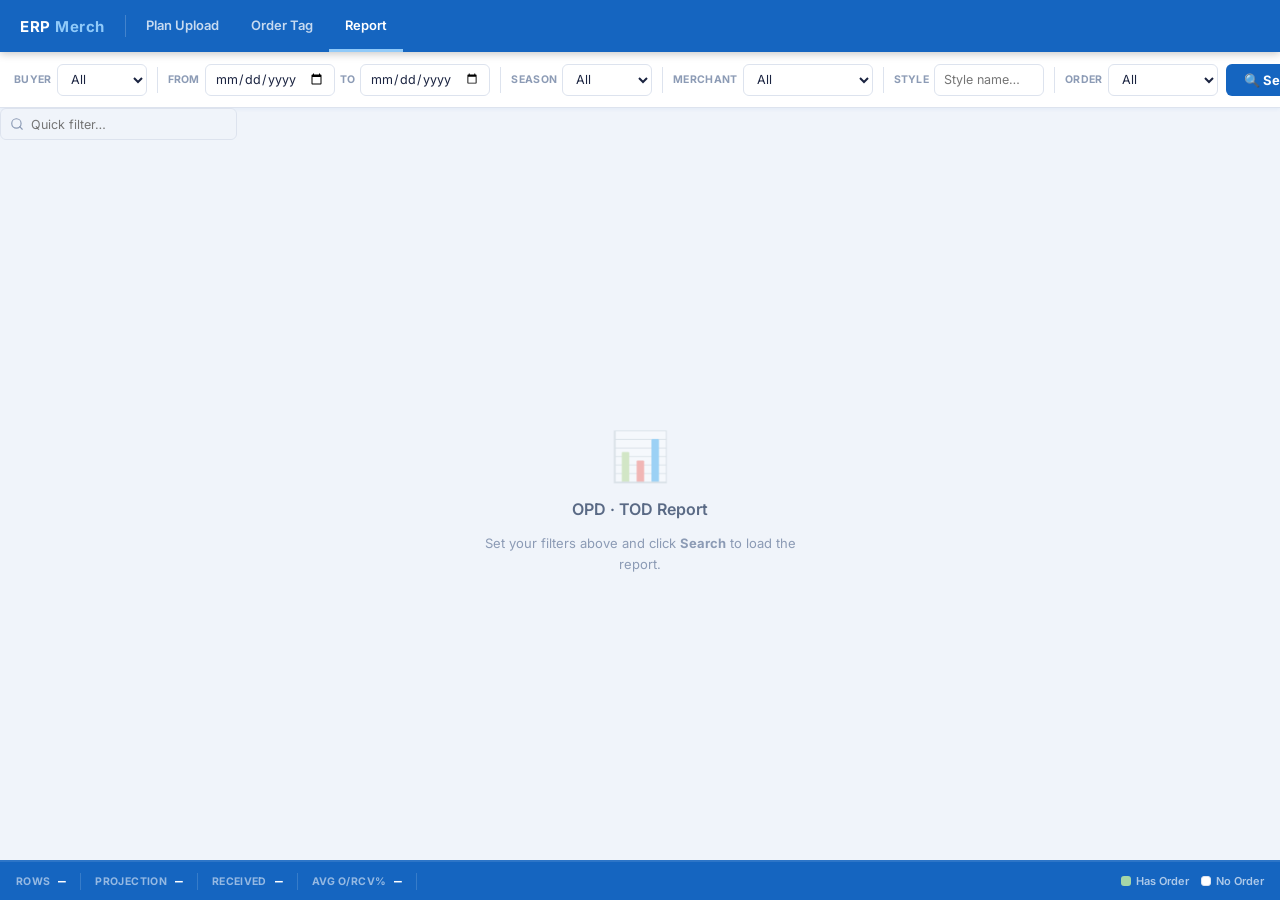
<file: Report.html>
<!DOCTYPE html>
<html lang="en">
<head>
<meta charset="UTF-8">
<meta name="viewport" content="width=device-width, initial-scale=1.0">
<title>OPD · TOD Report · ERP Merchandising</title>
<style>
@import url('https://fonts.googleapis.com/css2?family=Inter:wght@400;500;600;700&family=JetBrains+Mono:wght@400;500&display=swap');

:root {
  --primary:#1565C0; --primary-light:#E3F2FD; --primary-dark:#0D47A1;
  --accent:#00897B;  --accent-light:#E0F2F1;
  --danger:#C62828;  --danger-light:#FFEBEE;
  --warning:#F57F17; --warning-light:#FFF8E1;
  --surface:#FFFFFF; --bg:#F0F4FA; --border:#DDE3EE;
  --text-primary:#1A2340; --text-secondary:#5A6A85; --text-muted:#8C9BB5;
  --shadow-sm:0 1px 4px rgba(21,101,192,.07);
  --shadow:0 2px 12px rgba(21,101,192,.11);
  --radius:8px; --radius-lg:12px;
  --nav-h:52px; --filter-h:56px;
  --row-has-order:#F1FAF5;
  --row-no-order:#FFFFFF;
  --head-bg:#1565C0;
  --month-bg:#0D47A1;
  --wk-sub-bg:#1E3A5F;
  --mo-sub-bg:#14304F;
}

*,*::before,*::after{box-sizing:border-box;margin:0;padding:0}
body{font-family:'Inter',sans-serif;background:var(--bg);color:var(--text-primary);
     height:100vh;display:flex;flex-direction:column;overflow:hidden}

/* ── NAV ── */
.topnav{height:var(--nav-h);flex-shrink:0;background:var(--primary);
  display:flex;align-items:center;padding:0 20px;gap:0;
  box-shadow:0 2px 8px rgba(0,0,0,.22);z-index:200;position:relative}
.topnav-logo{font-size:15px;font-weight:700;color:#fff;letter-spacing:.5px;padding-right:16px}
.topnav-logo span{color:#90CAF9}
.nav-sep{width:1px;height:22px;background:rgba(255,255,255,.2);margin:0 4px}
.nav-link{display:flex;align-items:center;height:var(--nav-h);padding:0 16px;
  font-size:13px;font-weight:600;color:rgba(255,255,255,.76);text-decoration:none;
  border-bottom:3px solid transparent;transition:color .15s,border-color .15s;white-space:nowrap}
.nav-link:hover{color:#fff;border-bottom-color:rgba(255,255,255,.4)}
.nav-link.active{color:#fff;border-bottom-color:#90CAF9}

/* ── FILTER BAR ── */
.filter-bar{height:var(--filter-h);flex-shrink:0;background:var(--surface);
  border-bottom:1px solid var(--border);display:flex;align-items:center;
  gap:8px;padding:0 14px;box-shadow:var(--shadow-sm);overflow-x:auto}
.filter-bar::-webkit-scrollbar{height:0}

.filter-bar select,.filter-bar input[type="text"],.filter-bar input[type="date"]{
  height:32px;border:1.5px solid var(--border);border-radius:6px;
  padding:0 9px;font-size:12.5px;font-family:'Inter',sans-serif;
  color:var(--text-primary);background:var(--surface);transition:border-color .14s;flex-shrink:0}
.filter-bar select:focus,.filter-bar input:focus{outline:none;border-color:var(--primary)}
.filter-bar label{font-size:10.5px;font-weight:700;color:var(--text-muted);
  text-transform:uppercase;letter-spacing:.3px;white-space:nowrap;flex-shrink:0}
.filter-group{display:flex;align-items:center;gap:5px;flex-shrink:0}
.filter-sep{width:1px;height:26px;background:var(--border);flex-shrink:0;margin:0 2px}

.btn-search{height:32px;padding:0 18px;border-radius:6px;border:none;
  background:var(--primary);color:#fff;font-size:13px;font-weight:700;
  cursor:pointer;font-family:'Inter',sans-serif;transition:background .14s,box-shadow .14s;
  display:flex;align-items:center;gap:6px;white-space:nowrap;flex-shrink:0}
.btn-search:hover{background:var(--primary-dark);box-shadow:0 3px 10px rgba(21,101,192,.35)}
.btn-search.loading{opacity:.7;pointer-events:none}

.btn-outline{height:32px;padding:0 13px;border-radius:6px;
  border:1.5px solid var(--border);background:var(--surface);
  color:var(--text-secondary);font-size:12.5px;font-weight:600;
  cursor:pointer;font-family:'Inter',sans-serif;transition:all .14s;
  display:flex;align-items:center;gap:5px;white-space:nowrap;flex-shrink:0}
.btn-outline:hover{border-color:var(--primary);color:var(--primary);background:var(--primary-light)}

.search-global{margin-left:auto;flex-shrink:0;height:32px;border:1.5px solid var(--border);
  border-radius:6px;padding:0 10px 0 30px;font-size:12.5px;font-family:'Inter',sans-serif;
  color:var(--text-primary);min-width:170px;
  background:var(--bg) url("data:image/svg+xml,%3Csvg xmlns='http://www.w3.org/2000/svg' width='14' height='14' viewBox='0 0 24 24' fill='none' stroke='%238C9BB5' stroke-width='2' stroke-linecap='round' stroke-linejoin='round'%3E%3Ccircle cx='11' cy='11' r='8'/%3E%3Cpath d='m21 21-4.35-4.35'/%3E%3C/svg%3E") no-repeat 9px center;
  transition:border-color .14s}
.search-global:focus{outline:none;border-color:var(--primary);background-color:var(--surface)}
.result-badge{font-size:11.5px;font-weight:600;color:var(--text-muted);white-space:nowrap;padding:0 4px;flex-shrink:0}

/* ── TABLE AREA ── */
.table-area{flex:1;overflow:auto}
.table-area::-webkit-scrollbar{width:8px;height:8px}
.table-area::-webkit-scrollbar-track{background:#F0F4FA}
.table-area::-webkit-scrollbar-thumb{background:#C0CAE0;border-radius:4px}
.table-area::-webkit-scrollbar-thumb:hover{background:#8C9BB5}

/* ── EMPTY / LOADING STATES ── */
.state-screen{
  display:flex;flex-direction:column;align-items:center;justify-content:center;
  height:100%;gap:14px;color:var(--text-muted);
}
.state-screen .icon{font-size:48px;opacity:.35}
.state-screen h3{font-size:16px;font-weight:600;color:var(--text-secondary)}
.state-screen p{font-size:13px;max-width:320px;text-align:center;line-height:1.6}

/* spinner */
.spinner{width:36px;height:36px;border:3px solid var(--primary-light);
  border-top-color:var(--primary);border-radius:50%;animation:spin .7s linear infinite}
@keyframes spin{to{transform:rotate(360deg)}}

/* ── TABLE ── */
table{border-collapse:collapse;width:max-content;min-width:100%;font-size:12.5px}
thead{position:sticky;top:0;z-index:10}

/* Row 1 — Month groups */
thead tr.head-month th{
  background:var(--month-bg);color:#fff;
  font-size:11px;font-weight:700;letter-spacing:.5px;text-transform:uppercase;
  padding:7px 10px;border:1px solid rgba(255,255,255,.12);
  text-align:center;white-space:nowrap}
thead tr.head-month th.month-filler{background:var(--primary);text-align:left;
  font-size:10.5px;font-weight:600;letter-spacing:.4px;color:rgba(255,255,255,.55)}

/* Row 2 — Column names */
thead tr.head-main th{
  background:var(--head-bg);color:#fff;
  font-size:11px;font-weight:600;letter-spacing:.3px;text-transform:uppercase;
  padding:8px 10px;border:1px solid rgba(255,255,255,.14);
  white-space:nowrap;text-align:left}
thead tr.head-main th.wk-th{text-align:right}

/* Row 3 — Month subtotals */
thead tr.head-mo-sub th{
  background:var(--mo-sub-bg);color:#A8C7F0;
  font-size:11px;font-weight:700;font-family:'JetBrains Mono',monospace;
  padding:5px 10px;border:1px solid rgba(255,255,255,.07);
  text-align:right;white-space:nowrap}
thead tr.head-mo-sub th.label-cell{
  text-align:left;font-size:10px;letter-spacing:.5px;
  color:#7B9FC2;font-family:'Inter',sans-serif;font-weight:700}

/* Row 4 — Week subtotals ALL */
thead tr.head-wk-sub th{
  background:var(--wk-sub-bg);color:#CBD5E1;
  font-size:11px;font-weight:700;font-family:'JetBrains Mono',monospace;
  padding:5px 10px;border:1px solid rgba(255,255,255,.07);
  text-align:right;white-space:nowrap}
thead tr.head-wk-sub th.label-cell{
  text-align:left;font-size:10px;letter-spacing:.5px;
  color:#94A3B8;font-family:'Inter',sans-serif;font-weight:700}

/* Row 5 — Week subtotals WITH ORDER (green tint) */
thead tr.head-wk-sub-ord th{
  background:#1A3A28;color:#86EFAC;
  font-size:11px;font-weight:700;font-family:'JetBrains Mono',monospace;
  padding:5px 10px;border:1px solid rgba(255,255,255,.06);
  text-align:right;white-space:nowrap}
thead tr.head-wk-sub-ord th.label-cell{
  text-align:left;font-size:10px;letter-spacing:.5px;
  color:#4ADE80;font-family:'Inter',sans-serif;font-weight:700}

/* Row 6 — Week subtotals NO ORDER (amber tint) */
thead tr.head-wk-sub-nod th{
  background:#2D2006;color:#FCD34D;
  font-size:11px;font-weight:700;font-family:'JetBrains Mono',monospace;
  padding:5px 10px;border:1px solid rgba(255,255,255,.06);
  text-align:right;white-space:nowrap}
thead tr.head-wk-sub-nod th.label-cell{
  text-align:left;font-size:10px;letter-spacing:.5px;
  color:#F59E0B;font-family:'Inter',sans-serif;font-weight:700}

/* Body */
tbody td{padding:6px 10px;border:1px solid var(--border);
  white-space:nowrap;vertical-align:middle;color:var(--text-primary)}
tbody tr.has-order  {background:var(--row-has-order)}
tbody tr.no-order   {background:var(--row-no-order)}
tbody tr:hover td   {filter:brightness(.965)}
tbody tr.no-results-row td{text-align:center;padding:48px;
  color:var(--text-muted);font-size:13.5px;background:#fff}

td.wk-cell{text-align:right;font-family:'JetBrains Mono',monospace;font-size:12px;font-weight:500}
td.wk-cell.has-qty{color:#1B5E20;font-weight:700}
td.wk-cell.no-qty{color:#C0C8D8}
td.mono{font-family:'JetBrains Mono',monospace;font-size:12px}
td.pct-good{color:#1B5E20;font-weight:700}
td.pct-warn{color:#E65100;font-weight:700}
td.pct-bad {color:#C62828;font-weight:700}

.order-badge{display:inline-block;font-family:'JetBrains Mono',monospace;font-size:11px;
  font-weight:600;background:var(--primary-light);color:var(--primary);border-radius:4px;padding:2px 6px}
.channel-chip{display:inline-block;font-size:11px;font-weight:700;border-radius:20px;padding:2px 8px}
.channel-online{background:#E3F2FD;color:#1565C0}
.channel-shop  {background:#E8F5E9;color:#2E7D32}

/* ── SUMMARY BAR ── */
.summary-bar{flex-shrink:0;height:40px;background:var(--primary);
  display:flex;align-items:center;padding:0 16px;border-top:2px solid rgba(255,255,255,.1)}
.summary-item{display:flex;align-items:center;gap:8px;
  padding:0 14px;border-right:1px solid rgba(255,255,255,.15)}
.summary-item:first-child{padding-left:0}
.summary-label{font-size:10.5px;font-weight:700;color:rgba(255,255,255,.55);
  text-transform:uppercase;letter-spacing:.35px}
.summary-value{font-family:'JetBrains Mono',monospace;font-size:13px;font-weight:700;color:#fff}
.legend{display:flex;align-items:center;gap:12px;margin-left:auto}
.legend-item{display:flex;align-items:center;gap:5px;font-size:11px;
  font-weight:600;color:rgba(255,255,255,.65)}
.legend-dot{width:10px;height:10px;border-radius:3px;flex-shrink:0}
</style>
</head>
<body>

<!-- NAV -->
<nav class="topnav">
  <span class="topnav-logo"><a style="text-decoration: none; color: inherit;" href="index.html">ERP <span>Merch</span></a></span>
  <div class="nav-sep"></div>
  <a class="nav-link" href="Plan_Upload.html">Plan Upload</a>
  <a class="nav-link" href="Order_Tag.html">Order Tag</a>
  <a class="nav-link active" href="Report.html">Report</a>
</nav>

<!-- FILTER BAR -->
<div class="filter-bar">

  <div class="filter-group">
    <label>Buyer</label>
    <select id="fBuyer" style="width:90px">
      <option value="">All</option>
      <option value="H&M">H&amp;M</option>
      <option value="Zara">Zara</option>
    </select>
  </div>
  <div class="filter-sep"></div>

  <div class="filter-group">
    <label>From</label>
    <input type="date" id="fFrom" style="width:130px">
    <label>To</label>
    <input type="date" id="fTo" style="width:130px">
  </div>
  <div class="filter-sep"></div>

  <div class="filter-group">
    <label>Season</label>
    <select id="fSeason" style="width:90px">
      <option value="">All</option>
      <option value="SS24">SS24</option>
      <option value="AW24">AW24</option>
    </select>
  </div>
  <div class="filter-sep"></div>


  <div class="filter-group">
    <label>Merchant</label>
    <select id="fMerchant" style="width:130px">
      <option value="">All</option>
      <option value="Sasha">Sasha</option>
      <option value="Triveni Kumar">Triveni Kumar</option>
    </select>
  </div>
  <div class="filter-sep"></div>

  <div class="filter-group">
    <label>Style</label>
    <input type="text" id="fStyle" placeholder="Style name…" style="width:110px">
  </div>
  <div class="filter-sep"></div>

  <div class="filter-group">
    <label>Order</label>
    <select id="fOrderStatus" style="width:110px">
      <option value="">All</option>
      <option value="yes">Has Order</option>
      <option value="no">No Order</option>
    </select>
  </div>

  <button class="btn-search" id="btnSearch" onclick="doSearch()">🔍 Search</button>
  <button class="btn-outline" onclick="resetFilter()">✕ Reset</button>
</div>
<div>
  <input class="search-global" type="text" id="gSearch"
    placeholder="Quick filter…" oninput="globalSearch(this.value)"
    title="Filter visible rows">

  <span class="result-badge" id="resultBadge"></span>
</div>

<!-- TABLE AREA -->
<div class="table-area" id="tableArea">

  <!-- Initial prompt state -->
  <div class="state-screen" id="statePrompt">
    <div class="icon">📊</div>
    <h3>OPD · TOD Report</h3>
    <p>Set your filters above and click <strong>Search</strong> to load the report.</p>
  </div>

  <!-- Loading state (hidden) -->
  <div class="state-screen" id="stateLoading" style="display:none">
    <div class="spinner"></div>
    <h3>Loading…</h3>
    <p>Fetching report data</p>
  </div>

  <!-- No results state (hidden) -->
  <div class="state-screen" id="stateEmpty" style="display:none">
    <div class="icon">🔍</div>
    <h3>No records found</h3>
    <p>No data matches the selected filters. Try adjusting the criteria and searching again.</p>
  </div>

  <!-- Table (hidden until search) -->
  <table id="mainTable" style="display:none">
    <thead>
      <tr class="head-month"      id="headMonth"></tr>
      <tr class="head-main"       id="headMain"></tr>
      <tr class="head-mo-sub"     id="headMoSub"></tr>
      <tr class="head-wk-sub"     id="headWkSub"></tr>
      <tr class="head-wk-sub-ord" id="headWkSubOrd"></tr>
      <tr class="head-wk-sub-nod" id="headWkSubNoOrd"></tr>
    </thead>
    <tbody id="tbody"></tbody>
  </table>

</div>

<!-- SUMMARY BAR -->
<div class="summary-bar">
  <div class="summary-item">
    <span class="summary-label">Rows</span>
    <span class="summary-value" id="sumRows">—</span>
  </div>
  <div class="summary-item">
    <span class="summary-label">Projection</span>
    <span class="summary-value" id="sumProjection">—</span>
  </div>
  <div class="summary-item">
    <span class="summary-label">Received</span>
    <span class="summary-value" id="sumReceived">—</span>
  </div>
  <div class="summary-item">
    <span class="summary-label">Avg O/RCV%</span>
    <span class="summary-value" id="sumOcv">—</span>
  </div>
  <div class="legend">
    <div class="legend-item">
      <div class="legend-dot" style="background:#A5D6A7"></div>Has Order
    </div>
    <div class="legend-item">
      <div class="legend-dot" style="background:#fff;border:1px solid #DDE3EE"></div>No Order
    </div>
  </div>
</div>

<script>
// ══════════════════════════════════════════════════════
//  DATA
// ══════════════════════════════════════════════════════
const DATA = [
  {
    merchant:"Sasha", merName:"Galib / Nasir", div:14,
    style:"DITA Dress", season:"SS24",
    orderNo:"879151-8716", channel:"OL",
    rcvDay:"Tuesday", opd:"2024-02-06", osdt:"2024-02-06",
    tod:11, firstTod:"2024-03-11", month:"March", workingDays:30,
    projection:110000, received:113026, ocv:103, smv:5.1,
    weekly:{ 6:0,7:0,8:31611,9:22429,10:49825,11:4279,12:0,13:3228,14:1654 },
    fabricDozCons:2.4, fabricType:"Cotton Lycra", reqFabric:5200,
    settledFob:5.20, revisedFob:5.55, increasePct:6.7, value:120000,
    priceIncreaseTotal:128500, preEarning:15000,
    printPxDz:1.20, printQty:800, embPxDz:0.80,
    aop:200, wash:150, airFreight:500, discount:300, remarks:"On track"
  },
  {
    merchant:"Triveni Kumar", merName:"Galib / Nasir", div:14,
    style:"MONICA L/S Top", season:"SS24",
    orderNo:"915450-7616", channel:"OL",
    rcvDay:"Wednesday", opd:"2024-03-27", osdt:"2024-03-27",
    tod:20, firstTod:"2024-05-13", month:"May", workingDays:41,
    projection:80000, received:80613, ocv:101, smv:8.09,
    weekly:{ 14:0,15:0,16:0,17:32004,18:37656,19:6807,20:2232,21:0,22:1914 },
    fabricDozCons:3.1, fabricType:"Viscose", reqFabric:6400,
    settledFob:6.10, revisedFob:6.45, increasePct:5.7, value:200000,
    priceIncreaseTotal:212500, preEarning:22000,
    printPxDz:1.50, printQty:1200, embPxDz:1.10,
    aop:300, wash:180, airFreight:700, discount:450, remarks:"Pending fabric approval"
  },
  {
    merchant:"Sasha", merName:"Galib / Nasir", div:1,
    style:"Casual Shirt", season:"AW24",
    orderNo:"891267-8716", channel:"Shop",
    rcvDay:"Monday", opd:"2024-02-27", osdt:"2024-02-27",
    tod:14, firstTod:"2024-04-01", month:"April", workingDays:30,
    projection:2600, received:2666, ocv:103, smv:5.1,
    weekly:{ 9:0,10:0,11:2666 },
    fabricDozCons:1.8, fabricType:"Poly Cotton", reqFabric:900,
    settledFob:4.90, revisedFob:5.10, increasePct:4.1, value:26000,
    priceIncreaseTotal:27050, preEarning:3000,
    printPxDz:0.90, printQty:200, embPxDz:0.60,
    aop:80, wash:60, airFreight:120, discount:50, remarks:"Small order"
  },
  {
    merchant:"Sasha", merName:"Galib / Nasir", div:16,
    style:"Floral Midi Dress", season:"SS24",
    orderNo:"", channel:"OL",
    rcvDay:"Thursday", opd:"2024-04-10", osdt:"2024-04-10",
    tod:18, firstTod:"2024-05-06", month:"May", workingDays:24,
    projection:45000, received:0, ocv:0, smv:6.3,
    weekly:{11:250, 13:6525, 17:5415},
    fabricDozCons:2.9, fabricType:"Rayon", reqFabric:3800,
    settledFob:5.80, revisedFob:0, increasePct:0, value:0,
    priceIncreaseTotal:0, preEarning:0,
    printPxDz:1.10, printQty:0, embPxDz:0,
    aop:0, wash:0, airFreight:0, discount:0, remarks:"Awaiting order"
  },
  {
    merchant:"Triveni Kumar", merName:"Galib / Nasir", div:14,
    style:"Stripe Jersey Top", season:"AW24",
    orderNo:"", channel:"OL",
    rcvDay:"Monday", opd:"2024-05-06", osdt:"2024-05-06",
    tod:22, firstTod:"2024-06-03", month:"June", workingDays:28,
    projection:60000, received:0, ocv:0, smv:7.2,
    weekly:{12:0,13:22000,14:31000,15:20000,16:15000},
    fabricDozCons:3.0, fabricType:"Poly Viscose", reqFabric:5100,
    settledFob:6.50, revisedFob:0, increasePct:0, value:0,
    priceIncreaseTotal:0, preEarning:0,
    printPxDz:0, printQty:0, embPxDz:0,
    aop:0, wash:0, airFreight:0, discount:0, remarks:"Sample pending"
  },
  {
    merchant:"Sasha", merName:"Galib / Nasir", div:14,
    style:"Baby Set Knit", season:"SS24",
    orderNo:"934112-6564", channel:"Shop",
    rcvDay:"Friday", opd:"2024-03-05", osdt:"2024-03-05",
    tod:16, firstTod:"2024-04-15", month:"April", workingDays:35,
    projection:95000, received:88000, ocv:93, smv:9.5,
    weekly:{ 12:0,13:22000,14:31000,15:20000,16:15000 },
    fabricDozCons:4.1, fabricType:"Interlock", reqFabric:8200,
    settledFob:7.20, revisedFob:7.60, increasePct:5.6, value:285000,
    priceIncreaseTotal:300000, preEarning:32000,
    printPxDz:0, printQty:0, embPxDz:1.20,
    aop:450, wash:200, airFreight:900, discount:600, remarks:"On track"
  }
];

// ══════════════════════════════════════════════════════
//  WEEK CONFIG  (WK6 → WK26, starting 4-Feb-2024)
//  Each week tagged with its calendar month
// ══════════════════════════════════════════════════════
const MONTH_NAMES = ["Jan","Feb","Mar","Apr","May","Jun","Jul","Aug","Sep","Oct","Nov","Dec"];

const WEEKS = [];
let wd = new Date("2024-02-04");
for (let w = 6; w <= 26; w++) {
  WEEKS.push({
    no:    w,
    label: `WK-${w}`,
    date:  wd.toLocaleDateString('en-GB',{day:'2-digit',month:'short'}),
    month: MONTH_NAMES[wd.getMonth()],
    monthIdx: wd.getMonth()
  });
  wd.setDate(wd.getDate() + 7);
}

// Group weeks by month (for colspan header)
function buildMonthGroups() {
  const groups = [];
  let cur = null;
  WEEKS.forEach(w => {
    if (!cur || cur.month !== w.month) {
      cur = { month: w.month, weeks: [] };
      groups.push(cur);
    }
    cur.weeks.push(w.no);
  });
  return groups;
}
const MONTH_GROUPS = buildMonthGroups();

// ══════════════════════════════════════════════════════
//  FIXED + COST COLUMN DEFS
// ══════════════════════════════════════════════════════
const FIXED_COLS = [
  {label:"H&M Merchant",  key:"merchant"},
  {label:"Mer / Name",    key:"merName"},
  {label:"Div",           key:"div"},
  {label:"Style",         key:"style"},
  {label:"Season",        key:"season"},
  {label:"Order No.",     key:"orderNo"},
  {label:"Channel",       key:"channel"},
  {label:"Rcv Day",       key:"rcvDay"},
  {label:"OPD",           key:"opd"},
  {label:"O/S Date",      key:"osdt"},
  {label:"TOD",           key:"tod"},
  {label:"1st TOD",       key:"firstTod"},
  {label:"Month",         key:"month"},
  {label:"Working Days",  key:"workingDays"},
  {label:"Projection",    key:"projection"},
  {label:"Received",      key:"received"},
  {label:"O/RCV %",       key:"ocv"},
  {label:"SMV",           key:"smv"},
];

const COST_COLS = [
  {label:"Fabric/Doz Cons.",    key:"fabricDozCons"},
  {label:"Fabric Type",         key:"fabricType"},
  {label:"Req. Fabric",         key:"reqFabric"},
  {label:"Settled FOB",         key:"settledFob"},
  {label:"Revised FOB",         key:"revisedFob"},
  {label:"Increase %",          key:"increasePct"},
  {label:"Value",               key:"value"},
  {label:"Price Incr. Total",   key:"priceIncreaseTotal"},
  {label:"Pre Earning",         key:"preEarning"},
  {label:"Print Px/Dz",         key:"printPxDz"},
  {label:"Print/Emb Qty",       key:"printQty"},
  {label:"EMB Px/Dz",          key:"embPxDz"},
  {label:"AOP",                 key:"aop"},
  {label:"Wash",                key:"wash"},
  {label:"Air Freight",         key:"airFreight"},
  {label:"Discount",            key:"discount"},
  {label:"Remarks",             key:"remarks"},
];

// ══════════════════════════════════════════════════════
//  BUILD HEADER  (called once, or on reset)
// ══════════════════════════════════════════════════════
function buildHeader() {
  const hMonth    = document.getElementById("headMonth");
  const hMain     = document.getElementById("headMain");
  const hMoSub    = document.getElementById("headMoSub");
  const hWkSub    = document.getElementById("headWkSub");
  const hWkSubOrd = document.getElementById("headWkSubOrd");
  const hWkSubNoOrd = document.getElementById("headWkSubNoOrd");
  [hMonth, hMain, hMoSub, hWkSub, hWkSubOrd, hWkSubNoOrd].forEach(el => el.innerHTML = "");

  const FC = FIXED_COLS.length;
  const CC = COST_COLS.length;
  const totalCols = FC + WEEKS.length + CC;

  // ── Row 1: Month header ──
  // Filler for fixed cols
  const mFill = document.createElement("th");
  mFill.colSpan = FC;
  mFill.className = "month-filler";
  mFill.textContent = "MONTHLY BREAKDOWN  ▶";
  hMonth.appendChild(mFill);

  MONTH_GROUPS.forEach(g => {
    const th = document.createElement("th");
    th.colSpan = g.weeks.length;
    th.textContent = g.month.toUpperCase();
    // colour-cycle per month
    const hue = (MONTH_NAMES.indexOf(g.month) * 28) % 360;
    th.style.background = `hsl(${hue},45%,28%)`;
    hMonth.appendChild(th);
  });

  // Filler for cost cols
  const mFill2 = document.createElement("th");
  mFill2.colSpan = CC;
  mFill2.className = "month-filler";
  hMonth.appendChild(mFill2);

  // ── Row 2: Column names ──
  FIXED_COLS.forEach(c => {
    const th = document.createElement("th");
    th.textContent = c.label;
    hMain.appendChild(th);
  });
  WEEKS.forEach(w => {
    const th = document.createElement("th");
    th.className  = "wk-th";
    th.innerHTML  = `${w.label}<br><span style="font-size:9.5px;opacity:.65;font-weight:400">${w.date}</span>`;
    hMain.appendChild(th);
  });
  COST_COLS.forEach(c => {
    const th = document.createElement("th");
    th.textContent = c.label;
    hMain.appendChild(th);
  });

  // ── Row 3: Month subtotals ──
  const moLbl = document.createElement("th");
  moLbl.className   = "label-cell";
  moLbl.colSpan     = FC;
  moLbl.textContent = "MONTHLY SUBTOTALS ▶";
  hMoSub.appendChild(moLbl);

  MONTH_GROUPS.forEach(g => {
    // One merged cell per month group (spans all weeks in that month)
    const th = document.createElement("th");
    th.colSpan      = g.weeks.length;
    th.dataset.moSub = g.month;
    th.textContent  = "—";
    hMoSub.appendChild(th);
  });

  const moFill2 = document.createElement("th");
  moFill2.colSpan = CC;
  hMoSub.appendChild(moFill2);

  // ── Row 4: Week subtotals — ALL ──
  const wkLbl = document.createElement("th");
  wkLbl.className   = "label-cell";
  wkLbl.colSpan     = FC;
  wkLbl.textContent = "WEEKLY · ALL ▶";
  hWkSub.appendChild(wkLbl);
  WEEKS.forEach(w => {
    const th = document.createElement("th");
    th.dataset.wkSub = w.no;
    th.textContent   = "—";
    hWkSub.appendChild(th);
  });
  const wkFill2 = document.createElement("th");
  wkFill2.colSpan = CC;
  hWkSub.appendChild(wkFill2);

  // ── Row 5: Week subtotals — WITH ORDER (green) ──
  const ordLbl = document.createElement("th");
  ordLbl.className   = "label-cell";
  ordLbl.colSpan     = FC;
  ordLbl.textContent = "WEEKLY · WITH ORDER ▶";
  hWkSubOrd.appendChild(ordLbl);
  WEEKS.forEach(w => {
    const th = document.createElement("th");
    th.dataset.wkSubOrd = w.no;
    th.textContent      = "—";
    hWkSubOrd.appendChild(th);
  });
  const ordFill = document.createElement("th");
  ordFill.colSpan = CC;
  hWkSubOrd.appendChild(ordFill);

  // ── Row 6: Week subtotals — NO ORDER (amber) ──
  const nodLbl = document.createElement("th");
  nodLbl.className   = "label-cell";
  nodLbl.colSpan     = FC;
  nodLbl.textContent = "WEEKLY · NO ORDER ▶";
  hWkSubNoOrd.appendChild(nodLbl);
  WEEKS.forEach(w => {
    const th = document.createElement("th");
    th.dataset.wkSubNod = w.no;
    th.textContent      = "—";
    hWkSubNoOrd.appendChild(th);
  });
  const nodFill = document.createElement("th");
  nodFill.colSpan = CC;
  hWkSubNoOrd.appendChild(nodFill);
}

// ══════════════════════════════════════════════════════
//  HELPERS
// ══════════════════════════════════════════════════════
function fmt(v) {
  if (v === undefined || v === null || v === "") return "—";
  if (typeof v === "number") return v === 0 ? "—" : v.toLocaleString();
  return v;
}
function fmtDate(d) {
  if (!d) return "—";
  const dt = new Date(d);
  return isNaN(dt) ? d : dt.toLocaleDateString('en-GB',{day:'2-digit',month:'short',year:'2-digit'});
}

// ══════════════════════════════════════════════════════
//  RENDER BODY
// ══════════════════════════════════════════════════════
function renderBody(dataset) {
  const tbody   = document.getElementById("tbody");
  tbody.innerHTML = "";

  // Accumulators
  const wkTotals    = {};   // all rows
  const wkOrdTotals = {};   // rows with order
  const wkNodTotals = {};   // rows without order
  WEEKS.forEach(w => { wkTotals[w.no] = 0; wkOrdTotals[w.no] = 0; wkNodTotals[w.no] = 0; });
  const moTotals = {};
  MONTH_GROUPS.forEach(g => { moTotals[g.month] = 0; });

  let sumProj=0, sumRcv=0, ocvSum=0, ocvCount=0;

  dataset.forEach(r => {
    const hasOrder = !!(r.orderNo && r.orderNo.trim());
    const tr = document.createElement("tr");
    tr.className   = hasOrder ? "has-order" : "no-order";
    tr.dataset.search = Object.values(r).join(" ").toLowerCase();

    // ── Fixed cells ──
    FIXED_COLS.forEach(c => {
      const td = document.createElement("td");
      const v  = r[c.key];

      switch (c.key) {
        case "orderNo":
          td.innerHTML = hasOrder
            ? `<span class="order-badge">${v}</span>`
            : `<span style="color:var(--text-muted);font-size:11px">— No order —</span>`;
          break;
        case "channel":
          const cls = v==="OL" ? "channel-online" : "channel-shop";
          td.innerHTML = `<span class="channel-chip ${cls}">${v==="OL"?"Online":"Shop"}</span>`;
          break;
        case "opd": case "osdt": case "firstTod":
          td.textContent = fmtDate(v); td.classList.add("mono"); break;
        case "ocv":
          const pct = v||0;
          td.textContent = pct ? pct+"%" : "—";
          td.classList.add(pct>=100?"pct-good":pct>=80?"pct-warn":"pct-bad");
          break;
        case "projection": case "received":
          td.textContent = v ? Number(v).toLocaleString() : "—"; td.classList.add("mono"); break;
        default:
          td.textContent = v ?? "—";
      }
      tr.appendChild(td);
    });

    // ── Week cells ──
    WEEKS.forEach(w => {
      const td  = document.createElement("td");
      td.classList.add("wk-cell");
      const qty = r.weekly[w.no] || 0;
      if (qty) {
        td.textContent = qty.toLocaleString();
        td.classList.add("has-qty");
        wkTotals[w.no] += qty;
        if (hasOrder) wkOrdTotals[w.no] += qty;
        else          wkNodTotals[w.no] += qty;
        moTotals[w.month] = (moTotals[w.month]||0) + qty;
      } else {
        td.textContent = "—";
        td.classList.add("no-qty");
      }
      tr.appendChild(td);
    });

    // ── Cost cells ──
    COST_COLS.forEach(c => {
      const td = document.createElement("td");
      const v  = r[c.key];
      td.textContent = c.key==="increasePct" ? (v?v+"%":"—")
        : typeof v==="number" ? (v?v.toLocaleString():"—") : (v||"—");
      if (typeof v==="number") td.classList.add("mono");
      tr.appendChild(td);
    });

    tbody.appendChild(tr);

    sumProj += r.projection||0;
    sumRcv  += r.received  ||0;
    if (r.ocv) { ocvSum += r.ocv; ocvCount++; }
  });

  // ── Update subtotals ──
  WEEKS.forEach(w => {
    const all = document.querySelector(`[data-wk-sub="${w.no}"]`);
    const ord = document.querySelector(`[data-wk-sub-ord="${w.no}"]`);
    const nod = document.querySelector(`[data-wk-sub-nod="${w.no}"]`);
    if (all) all.textContent = wkTotals[w.no]    ? wkTotals[w.no].toLocaleString()    : "—";
    if (ord) ord.textContent = wkOrdTotals[w.no] ? wkOrdTotals[w.no].toLocaleString() : "—";
    if (nod) nod.textContent = wkNodTotals[w.no] ? wkNodTotals[w.no].toLocaleString() : "—";
  });
  MONTH_GROUPS.forEach(g => {
    const cell = document.querySelector(`[data-mo-sub="${g.month}"]`);
    if (cell) cell.textContent = moTotals[g.month] ? moTotals[g.month].toLocaleString() : "—";
  });

  // ── Summary bar ──
  const avgOcv = ocvCount ? Math.round(ocvSum/ocvCount) : 0;
  document.getElementById("sumRows").textContent       = dataset.length;
  document.getElementById("sumProjection").textContent = sumProj.toLocaleString();
  document.getElementById("sumReceived").textContent   = sumRcv.toLocaleString();
  document.getElementById("sumOcv").textContent        = avgOcv ? avgOcv+"%" : "—";
  document.getElementById("resultBadge").textContent   = dataset.length+" record"+(dataset.length!==1?"s":"");
}

// ══════════════════════════════════════════════════════
//  SEARCH  (main entry point — simulates API call)
// ══════════════════════════════════════════════════════
function doSearch() {
  // Show loading
  showState("loading");
  const btn = document.getElementById("btnSearch");
  btn.classList.add("loading");
  btn.textContent = "⏳ Loading…";

  // Simulate network delay (replace setTimeout with real fetch in production)
  setTimeout(() => {
    const filtered = filterData();

    btn.classList.remove("loading");
    btn.innerHTML = "🔍 Search";

    if (!filtered.length) {
      showState("empty");
      document.getElementById("sumRows").textContent = "0";
      document.getElementById("resultBadge").textContent = "0 records";
      return;
    }

    showState("table");
    renderBody(filtered);
    document.getElementById("gSearch").value = "";
  }, 480); // ← swap for real API call
}

function filterData() {
  const merchant     = document.getElementById("fMerchant").value;
  const season       = document.getElementById("fSeason").value;
  const style        = document.getElementById("fStyle").value.toLowerCase().trim();
  const from         = document.getElementById("fFrom").value;
  const to           = document.getElementById("fTo").value;
  const orderStatus  = document.getElementById("fOrderStatus").value;

  return DATA.filter(r => {
    if (merchant && r.merchant !== merchant)                           return false;
    if (season   && r.season   !== season)                             return false;
    if (style    && !r.style.toLowerCase().includes(style))            return false;
    if (from     && r.opd && r.opd < from)                             return false;
    if (to       && r.opd && r.opd > to)                               return false;
    if (orderStatus === "yes" && !(r.orderNo && r.orderNo.trim()))     return false;
    if (orderStatus === "no"  &&  (r.orderNo && r.orderNo.trim()))     return false;
    return true;
  });
}

// ══════════════════════════════════════════════════════
//  STATE MANAGEMENT
// ══════════════════════════════════════════════════════
function showState(state) {
  document.getElementById("statePrompt").style.display  = state==="prompt"  ? "flex" : "none";
  document.getElementById("stateLoading").style.display = state==="loading" ? "flex" : "none";
  document.getElementById("stateEmpty").style.display   = state==="empty"   ? "flex" : "none";
  document.getElementById("mainTable").style.display    = state==="table"   ? ""     : "none";
}

// ══════════════════════════════════════════════════════
//  RESET
// ══════════════════════════════════════════════════════
function resetFilter() {
  ["fBuyer","fSeason","fChannel","fMerchant","fOrderStatus"].forEach(id =>
    document.getElementById(id).value = "");
  document.getElementById("fFrom").value   = "";
  document.getElementById("fTo").value     = "";
  document.getElementById("fStyle").value  = "";
  document.getElementById("gSearch").value = "";
  showState("prompt");
  ["sumRows","sumProjection","sumReceived","sumOcv"].forEach(id =>
    document.getElementById(id).textContent = "—");
  document.getElementById("resultBadge").textContent = "";
}

// ══════════════════════════════════════════════════════
//  QUICK FILTER (post-load row visibility)
// ══════════════════════════════════════════════════════
function globalSearch(val) {
  const q = val.toLowerCase().trim();
  let visible = 0;
  document.querySelectorAll("#tbody tr[data-search]").forEach(tr => {
    const show = !q || tr.dataset.search.includes(q);
    tr.style.display = show ? "" : "none";
    if (show) visible++;
  });
  document.getElementById("resultBadge").textContent =
    q ? visible+" match"+(visible!==1?"es":"") : filterData().length+" records";
}

// Allow Enter key on filter inputs to trigger search
document.querySelectorAll(".filter-bar input, .filter-bar select").forEach(el => {
  el.addEventListener("keydown", e => { if (e.key==="Enter") doSearch(); });
});

// ══════════════════════════════════════════════════════
//  INIT — build header structure, stay on prompt screen
// ══════════════════════════════════════════════════════
buildHeader();
</script>
</body>
</html>
</file>
<file: common.css>
@import url('https://fonts.googleapis.com/css2?family=Inter:wght@400;500;600;700&family=JetBrains+Mono:wght@400;500&display=swap');
  :root {
    --primary:#1565C0; --primary-light:#E3F2FD; --accent:#00897B; --accent-light:#E0F2F1;
    --danger:#C62828; --danger-light:#FFEBEE; --warning:#F57F17; --warning-light:#FFF8E1;
    --increased:#1B5E20; --increased-bg:#E8F5E9; --decreased:#B71C1C; --decreased-bg:#FFEBEE;
    --new-bg:#E3F2FD; --new-color:#0D47A1; --removed-bg:#F3E5F5; --removed-color:#6A1B9A;
    --surface:#FFFFFF; --bg:#F0F4FA; --border:#DDE3EE;
    --text-primary:#1A2340; --text-secondary:#5A6A85; --text-muted:#8C9BB5;
    --shadow-sm:0 1px 4px rgba(21,101,192,.06); --shadow:0 2px 12px rgba(21,101,192,.10);
    --shadow-lg:0 8px 32px rgba(21,101,192,.14); --radius:8px; --radius-lg:12px;
    --nav-h:52px; --filter-h:56px;
  }
  *,*::before,*::after{box-sizing:border-box;margin:0;padding:0}
  body{font-family:'Inter',sans-serif;background:var(--bg);color:var(--text-primary);min-height:100vh}

  /* ── NAV ── */
.topnav{height:var(--nav-h);flex-shrink:0;background:var(--primary);
  display:flex;align-items:center;padding:0 20px;gap:0;
  box-shadow:0 2px 8px rgba(0,0,0,.22);z-index:200;position:relative}
.topnav-logo{font-size:15px;font-weight:700;color:#fff;letter-spacing:.5px;padding-right:16px}
.topnav-logo span{color:#90CAF9}
.nav-sep{width:1px;height:22px;background:rgba(255,255,255,.2);margin:0 4px}
.nav-link{display:flex;align-items:center;height:var(--nav-h);padding:0 16px;
  font-size:13px;font-weight:600;color:rgba(255,255,255,.76);text-decoration:none;
  border-bottom:3px solid transparent;transition:color .15s,border-color .15s;white-space:nowrap}
.nav-link:hover{color:#fff;border-bottom-color:rgba(255,255,255,.4)}
.nav-link.active{color:#fff;border-bottom-color:#90CAF9}

  .wrapper{max-width:1520px;margin:0 auto;padding:24px 24px 110px;display:flex;flex-direction:column;gap:18px}

  /* PAGE HEADER */
  .page-header{background:var(--surface);border-radius:var(--radius-lg);padding:20px 24px;box-shadow:var(--shadow-sm);display:flex;align-items:center;justify-content:space-between;flex-wrap:wrap;gap:12px;border-left:4px solid var(--primary)}
  .page-header-left h1{font-size:20px;font-weight:700}
  .page-header-left p{font-size:13px;color:var(--text-secondary);margin-top:2px}
  .mode-toggle{display:flex;background:var(--bg);border:1px solid var(--border);border-radius:8px;padding:3px;gap:2px}
  .mode-toggle label{display:flex;align-items:center;gap:6px;padding:7px 16px;border-radius:6px;font-size:13px;font-weight:600;color:var(--text-secondary);cursor:pointer;transition:all .18s;user-select:none}
  .mode-toggle input[type="radio"]{display:none}
  .mode-toggle input[type="radio"]:checked+label{background:var(--primary);color:#fff;box-shadow:0 1px 4px rgba(21,101,192,.3)}
  .mode-dot{width:8px;height:8px;border-radius:50%;background:currentColor;opacity:.7}

  /* CARD */
  .card{background:var(--surface);border-radius:var(--radius-lg);padding:22px 24px 24px;box-shadow:var(--shadow-sm);border:1px solid var(--border)}
  .card-header{display:flex;align-items:center;gap:10px;margin-bottom:20px;padding-bottom:14px;border-bottom:1px solid var(--border)}
  .card-header-icon{width:32px;height:32px;border-radius:8px;background:var(--primary-light);display:flex;align-items:center;justify-content:center;font-size:16px}
  .card-title{font-size:15px;font-weight:700}
  .card-subtitle{font-size:12px;color:var(--text-muted);margin-top:1px}

  /* FORM */
  .form-grid{display:grid;grid-template-columns:repeat(auto-fill,minmax(200px,1fr));gap:14px}
  .form-group{display:flex;flex-direction:column;gap:5px}
  label{font-size:12px;font-weight:600;color:var(--text-secondary);letter-spacing:.3px;text-transform:uppercase}
  label .req{color:var(--danger);margin-left:2px}
  input[type="text"],input[type="number"],input[type="date"],select{height:40px;border:1.5px solid var(--border);border-radius:var(--radius);padding:0 12px;font-size:14px;color:var(--text-primary);font-family:inherit;background:var(--surface);transition:border-color .15s,box-shadow .15s;width:100%}
  input:focus,select:focus{outline:none;border-color:var(--primary);box-shadow:0 0 0 3px rgba(21,101,192,.12)}
  input::placeholder{color:var(--text-muted);font-size:13px}

  /* Read-only filled field */
  .field-readonly{height:40px;border:1.5px solid var(--border);border-radius:var(--radius);padding:0 12px;font-size:13.5px;color:var(--text-primary);background:#F8FAFE;display:flex;align-items:center;font-weight:500}
  .field-readonly.populated{border-color:#90CAF9;background:var(--primary-light);color:var(--primary);font-weight:600}

  /* Computed */
  .computed-field{height:40px;border:1.5px solid var(--border);border-radius:var(--radius);padding:0 12px;font-size:14px;color:var(--primary);font-family:'JetBrains Mono',monospace;font-weight:600;background:var(--primary-light);display:flex;align-items:center}

  /* File */
  .file-label{height:40px;border:1.5px dashed var(--border);border-radius:var(--radius);display:flex;align-items:center;gap:8px;padding:0 12px;cursor:pointer;font-size:13px;color:var(--text-secondary);transition:border-color .15s,background .15s;white-space:nowrap;overflow:hidden;text-overflow:ellipsis}
  .file-label:hover{border-color:var(--primary);background:var(--primary-light);color:var(--primary)}
  .file-label.has-file{border-style:solid;border-color:var(--accent);background:var(--accent-light);color:var(--accent)}
  input[type="file"]{display:none}

  /* SQ loaded banner */
  .sq-banner{display:none;background:linear-gradient(135deg,#E3F2FD,#E8F5E9);border:1px solid #90CAF9;border-radius:var(--radius-lg);padding:14px 18px;gap:16px;flex-wrap:wrap;align-items:center}
  .sq-banner.visible{display:flex}
  .sq-banner-title{font-size:13px;font-weight:700;color:var(--primary)}
  .sq-banner-chips{display:flex;flex-wrap:wrap;gap:8px;flex:1}
  .sq-chip{background:#fff;border:1px solid var(--border);border-radius:6px;padding:5px 10px;font-size:12px;display:flex;flex-direction:column;gap:1px;min-width:110px}
  .sq-chip-label{font-size:10px;font-weight:700;text-transform:uppercase;color:var(--text-muted);letter-spacing:.4px}
  .sq-chip-value{font-weight:600;color:var(--text-primary);font-size:13px}

  /* STATS */
  .stats-row{display:grid;grid-template-columns:repeat(auto-fill,minmax(145px,1fr));gap:12px}
  .stat-chip{background:var(--surface);border:1px solid var(--border);border-radius:var(--radius);padding:12px 14px;display:flex;flex-direction:column;gap:3px;box-shadow:var(--shadow-sm)}
  .stat-label{font-size:11px;font-weight:600;text-transform:uppercase;letter-spacing:.4px;color:var(--text-muted)}
  .stat-value{font-size:20px;font-weight:700;color:var(--text-primary);font-family:'JetBrains Mono',monospace}
  .stat-value.accent{color:var(--accent)}
  .stat-value.primary{color:var(--primary)}

  /* TABLE */
  .table-wrapper{overflow-x:auto;border-radius:var(--radius);border:1px solid var(--border)}
  table{width:100%;border-collapse:collapse;}
  thead th{background:var(--primary);color:#fff;font-size:11.5px;font-weight:600;text-transform:uppercase;letter-spacing:.5px;padding:11px 12px;text-align:left;white-space:nowrap}
  tbody tr{border-bottom:1px solid var(--border);transition:background .12s}
  tbody tr:last-child{border-bottom:none}
  tbody tr:hover{background:var(--primary-light)}
  tbody td{padding:8px 10px;font-size:13px;vertical-align:middle}
  tbody td input[type="text"],tbody td input[type="date"],tbody td select{height:32px;font-size:12.5px;padding:0 7px}

  .plan-no{font-family:'JetBrains Mono',monospace;font-size:12px;font-weight:600;color:var(--primary);background:var(--primary-light);border-radius:5px;padding:3px 7px;display:inline-block;white-space:nowrap}
  .channel-select{background:var(--accent-light);color:var(--accent);font-weight:600;border-color:transparent;font-size:12px;padding:0 7px;height:28px;border-radius:20px}
  .week-badge{display:inline-flex;align-items:center;background:var(--warning-light);color:var(--warning);font-size:11.5px;font-weight:700;padding:3px 7px;border-radius:20px;font-family:'JetBrains Mono',monospace;white-space:nowrap}
  .tod-count{display:inline-flex;align-items:center;justify-content:center;width:24px;height:24px;background:var(--primary);color:#fff;font-size:11px;font-weight:700;border-radius:50%}
  .piece-count{font-family:'JetBrains Mono',monospace;font-weight:600;color:var(--text-primary);font-size:13px}

  .btn-qty{display:inline-flex;align-items:center;gap:5px;background:var(--primary-light);color:var(--primary);border:1.5px solid #90CAF9;border-radius:6px;padding:4px 10px;font-size:12px;font-weight:700;cursor:pointer;transition:all .14s;font-family:'JetBrains Mono',monospace;white-space:nowrap}
  .btn-qty:hover{background:var(--primary);color:#fff;border-color:var(--primary)}
  .btn-del{width:26px;height:26px;border-radius:6px;background:var(--danger-light);color:var(--danger);border:none;cursor:pointer;font-size:13px;display:inline-flex;align-items:center;justify-content:center;transition:background .13s}
  .btn-del:hover{background:var(--danger);color:#fff}

  .empty-state{padding:48px 0;display:flex;flex-direction:column;align-items:center;gap:10px;color:var(--text-muted)}
  .empty-icon{font-size:40px;opacity:.4}
  .empty-state h3{font-size:15px;font-weight:600;color:var(--text-secondary)}
  .empty-state p{font-size:13px}

  /* ACTION BAR */
  .action-bar{background:var(--surface);border-radius:var(--radius-lg);padding:13px 20px;box-shadow:var(--shadow);display:flex;align-items:center;gap:10px;flex-wrap:wrap;border:1px solid var(--border);position:sticky;bottom:14px}
  .action-bar-left{display:flex;gap:10px;flex-wrap:wrap;flex:1}
  .action-bar-right{display:flex;gap:10px;flex-wrap:wrap}
  .btn{display:inline-flex;align-items:center;gap:7px;padding:9px 17px;border-radius:var(--radius);font-size:13.5px;font-weight:600;border:none;cursor:pointer;font-family:inherit;transition:all .15s;white-space:nowrap}
  .btn-primary{background:var(--primary);color:#fff}
  .btn-primary:hover{background:#0D47A1;box-shadow:0 4px 12px rgba(21,101,192,.3)}
  .btn-success{background:var(--accent);color:#fff}
  .btn-success:hover{background:#00695C}
  .btn-ghost{background:var(--bg);color:var(--text-secondary);border:1.5px solid var(--border)}
  .btn-ghost:hover{border-color:var(--primary);color:var(--primary);background:var(--primary-light)}
  .btn-danger-ghost{background:var(--danger-light);color:var(--danger);border:1.5px solid #FFCDD2}
  .btn-danger-ghost:hover{background:var(--danger);color:#fff}
  .btn-warn{background:var(--warning-light);color:var(--warning);border:1.5px solid #FFE082}
  .btn-warn:hover{background:var(--warning);color:#fff}

  /* MODAL */
  .modal-overlay{display:none;position:fixed;inset:0;background:rgba(10,20,50,.5);backdrop-filter:blur(3px);z-index:999;justify-content:center;align-items:center;padding:20px}
  .modal-overlay.open{display:flex}
  .modal-box{background:var(--surface);border-radius:var(--radius-lg);width:60vw;max-width:100%;max-height:90vh;display:flex;flex-direction:column;box-shadow:var(--shadow-lg);animation:modal-in .2s ease}
  @keyframes modal-in{from{opacity:0;transform:translateY(16px) scale(.97)}to{opacity:1;transform:translateY(0) scale(1)}}
  .modal-head{padding:14px 18px;border-bottom:1px solid var(--border);display:flex;align-items:center;justify-content:space-between;flex-wrap:wrap;gap:8px}
  .modal-head h3{font-size:15px;font-weight:700}
  .modal-head-left{display:flex;align-items:center;gap:8px;flex-wrap:wrap}
  .plan-badge{font-family:'JetBrains Mono',monospace;font-size:12px;background:var(--primary-light);color:var(--primary);border-radius:5px;padding:2px 8px;font-weight:600}
  .modal-head-actions{display:flex;align-items:center;gap:8px}
  .modal-close{width:28px;height:28px;border-radius:6px;border:none;background:var(--bg);color:var(--text-secondary);font-size:17px;cursor:pointer;display:flex;align-items:center;justify-content:center;transition:all .12s}
  .modal-close:hover{background:var(--danger-light);color:var(--danger)}
  .modal-body{padding:14px 18px;overflow-y:auto;flex:1}
  .modal-foot{padding:12px 18px;border-top:1px solid var(--border);display:flex;gap:10px;justify-content:flex-end}

  .qty-table{width:100%;border-collapse:collapse; table-layout: fixed !important;}
  .qty-table thead th{background:#37474F;color:#fff;font-size:11.5px;font-weight:600;text-transform:uppercase;padding:9px 11px;letter-spacing:.4px}
  .qty-table tbody td{padding:7px 11px;border-bottom:1px solid var(--border);font-size:13px;vertical-align:middle}
  .qty-table tbody td input[type="number"],
  .qty-table tbody td select,
  .qty-table tbody td input[type="date"]
  {
    height:30px;
    font-size:12.5px;
    padding:0 7px;
    width:100%
}
.qty-table th,
.qty-table td {
  overflow: hidden;
  text-overflow: ellipsis;
  white-space: nowrap;
}

  .qty-total{margin-top:12px;background:var(--primary-light);border-radius:var(--radius);padding:10px 14px;display:flex;gap:24px;flex-wrap:wrap;align-items:center}
  .qty-total-item{display:flex;flex-direction:column;gap:2px}
  .qty-total-item span:first-child{font-size:10.5px;color:var(--text-secondary);font-weight:600;text-transform:uppercase}

  .btn-add-tod{display:flex;align-items:center;gap:6px;margin-top:10px;font-size:13px;font-weight:600;color:var(--accent);background:var(--accent-light);border:1.5px dashed #80CBC4;border-radius:var(--radius);padding:8px 14px;cursor:pointer;width:100%;justify-content:center;transition:all .14s;font-family:inherit}
  .btn-add-tod:hover{background:var(--accent);color:#fff;border-style:solid}

  .toast-container{position:fixed;bottom:80px;right:24px;display:flex;flex-direction:column;gap:8px;z-index:9999}
  .toast{background:#1A2340;color:#fff;padding:11px 16px;border-radius:var(--radius);font-size:13.5px;font-weight:500;box-shadow:var(--shadow-lg);display:flex;align-items:center;gap:8px;animation:toast-in .2s ease;min-width:200px}
  .toast.success{border-left:3px solid var(--accent)}
  .toast.warning{border-left:3px solid var(--warning)}
  @keyframes toast-in{from{opacity:0;transform:translateX(20px)}to{opacity:1;transform:translateX(0)}}

  .info-strip{background:var(--primary-light);border:1px solid #90CAF9;border-radius:var(--radius);padding:10px 14px;font-size:13px;color:var(--primary);display:flex;align-items:center;gap:8px;margin-top:14px}

  @media(max-width:680px){.wrapper{padding:14px 12px 110px}.form-grid{grid-template-columns:1fr 1fr}.stats-row{grid-template-columns:1fr 1fr}}
</file>
